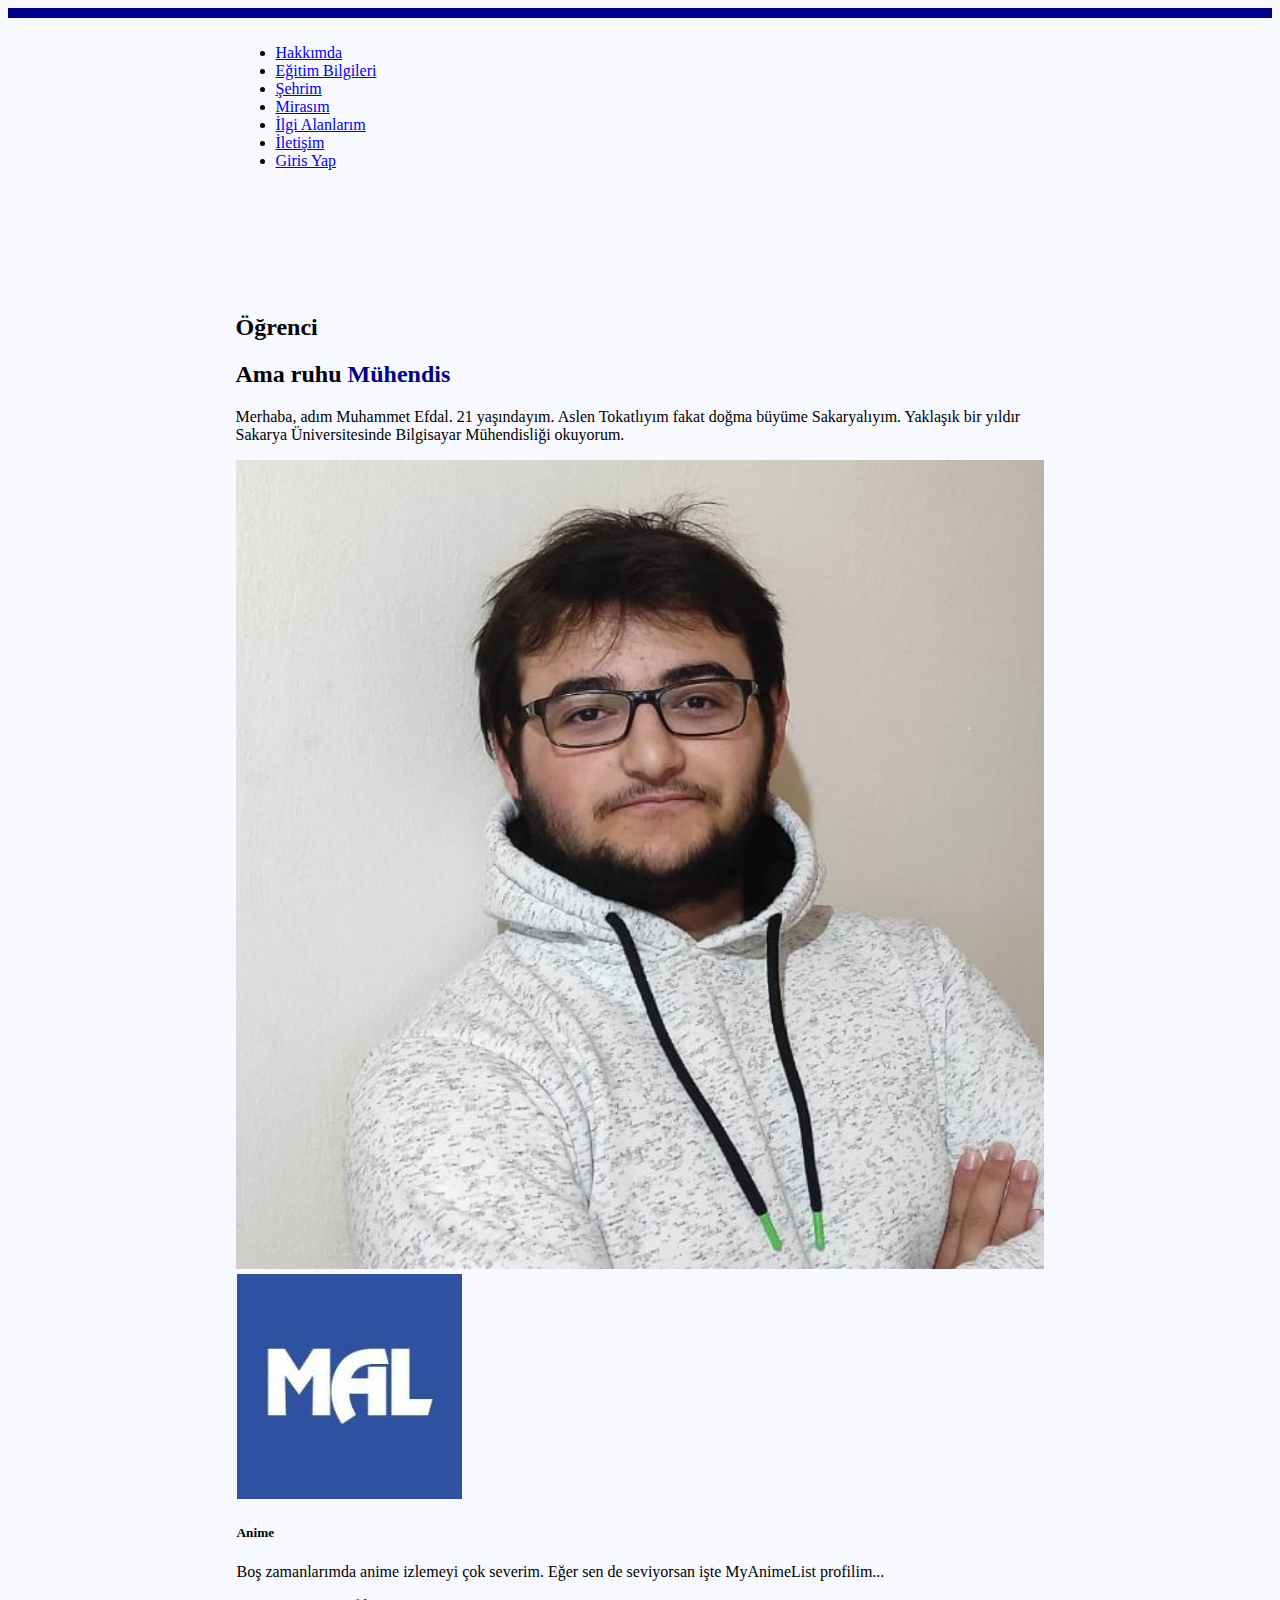
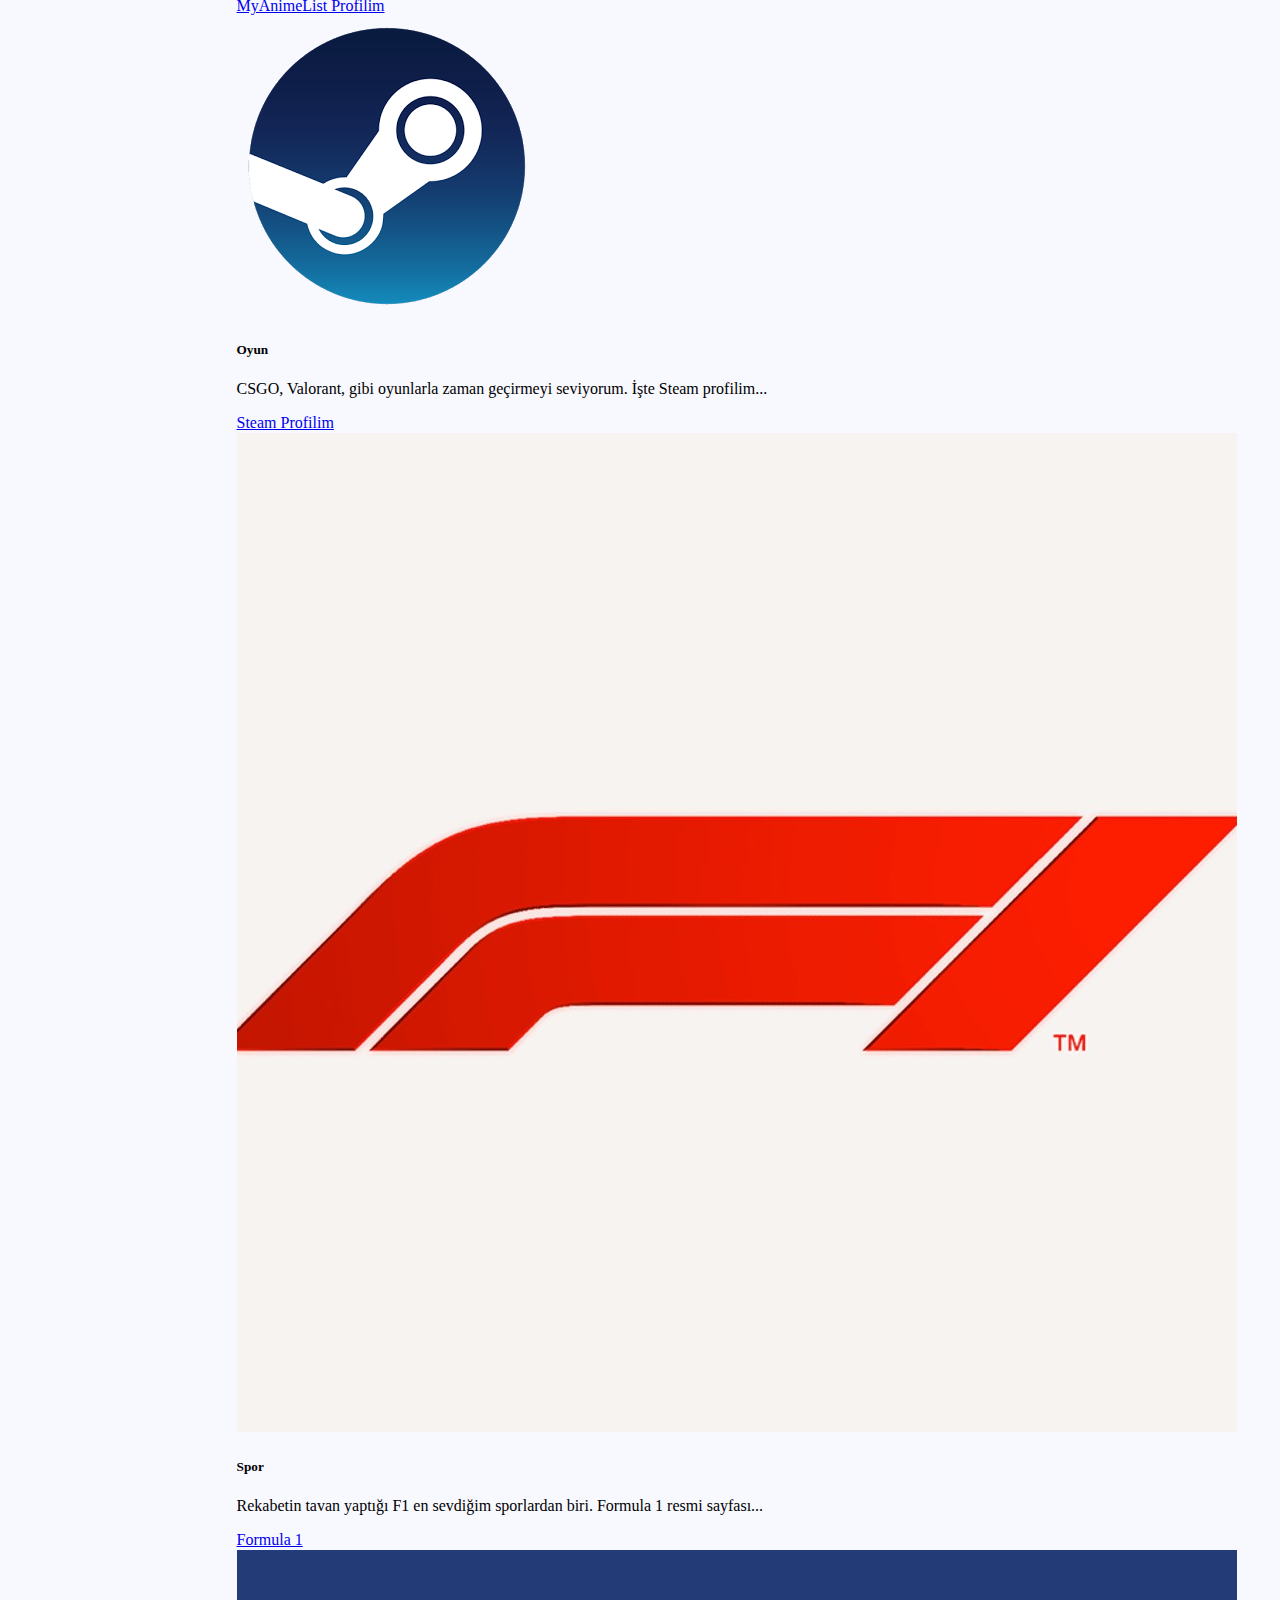
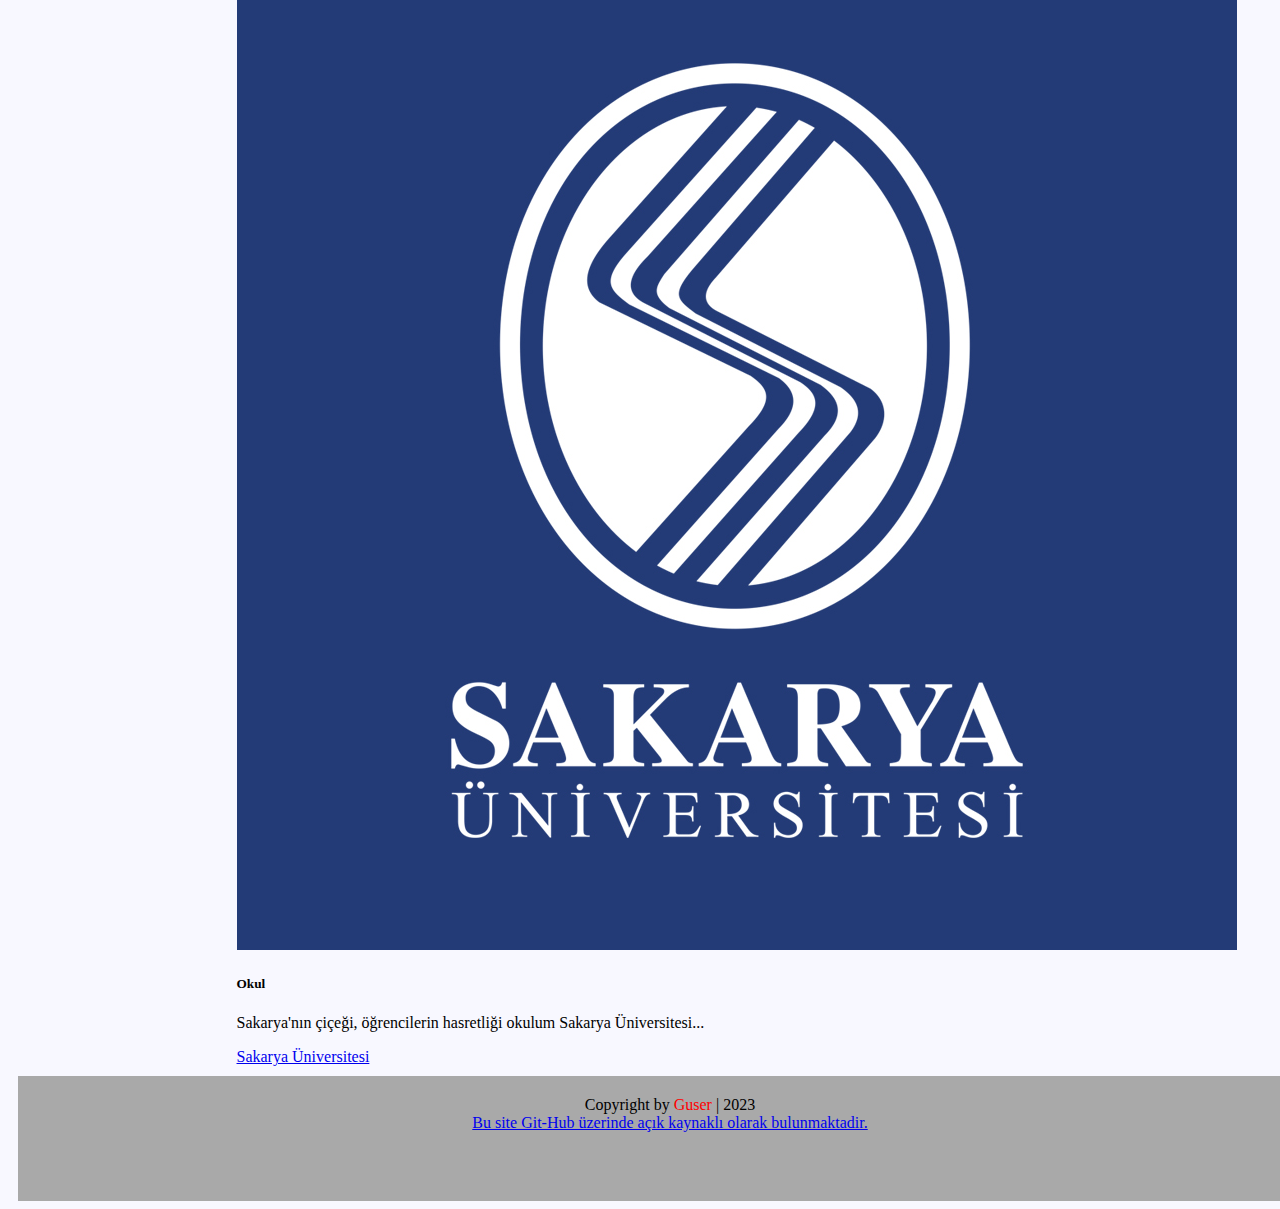
<file: index.html>
<!DOCTYPE html>
<html lang="en">

<head>
    <meta charset="UTF-8">
    <title>Muhammet Efdal ŞAHİN</title>

    <meta name="viewport" content="width=device-width, initial-scale=1, shrink-to-fit=no">

    <link href="https://cdn.jsdelivr.net/npm/bootstrap@5.0.1/dist/css/bootstrap.min.css" rel="stylesheet"
        integrity="sha384-+0n0xVW2eSR5OomGNYDnhzAbDsOXxcvSN1TPprVMTNDbiYZCxYbOOl7+AMvyTG2x" crossorigin="anonymous">

    <link rel="stylesheet" href="Stiller/index.css">



</head>

<body>


    <div id="sayfacizgi"></div>
    <div id="sayfacizgi2"></div>

    <div id="icerik">

        <div class="header">


            <ul class="nav nav-pills nav-justified">
                <li class="nav-item">
                    <a class="nav-link disabled" href="#" tabindex="-1" aria-disabled="true">Hakkımda</a>
                </li>
                <li class="nav-item">
                    <a class="nav-link" href="egitim.html"> Eğitim Bilgileri</a>
                </li>
                <li class="nav-item">
                    <a class="nav-link" href="sehrim.html">Şehrim</a>
                </li>
                <li class="nav-item">
                    <a class="nav-link" href="mirasim.html">Mirasım</a>
                </li>
                <li class="nav-item">
                    <a class="nav-link" href="ilgialani.html">İlgi Alanlarım</a>
                </li>
                <li class="nav-item">
                    <a class="nav-link" href="iletisim.html">İletişim</a>
                </li>
                <li class="nav-item">
                    <a class="nav-link" href="girisyap.php">Giris Yap</a>
                </li>


            </ul>
            <br><br><br>

        </div>
        <div class="row">


            <div class="col-md-8">
                <br><br><br>

                <p id="tanitma">
                    <h2>Öğrenci</h2>
                    <h2>Ama ruhu <font color="darkblue">Mühendis</font>
                    </h2>
                    Merhaba, adım Muhammet Efdal. 21 yaşındayım. Aslen Tokatlıyım fakat doğma büyüme Sakaryalıyım.
                    Yaklaşık bir yıldır Sakarya Üniversitesinde Bilgisayar Mühendisliği okuyorum.
                </p>
            </div>
            <div class="col-md-4">
                <img src="Images/kendim1.jpeg" id="kendiresmim">
            </div>
        </div>




        <div class="row">
            <div class="col-md-3">
                <div class="card" style="width: 100%;">
                    <img src="Images/Myanimelistlogo.jpg" class="card-img-top" alt="...">
                    <div class="card-body">
                        <h5 class="card-title">Anime</h5>
                        <p class="card-text">Boş zamanlarımda anime izlemeyi çok severim. Eğer sen de seviyorsan işte
                            MyAnimeList profilim...</p>
                        <a href="https://myanimelist.net/profile/Guserr" target="_blank"
                            class="btn btn-primary">MyAnimeList Profilim</a>
                    </div>
                </div>
            </div>

            <div class="col-md-3">
                <div class="card" style="width: 100%;">
                    <img src="Images/Steamlogo.png" class="card-img-top" alt="...">
                    <div class="card-body">
                        <h5 class="card-title">Oyun</h5>
                        <p class="card-text">CSGO, Valorant, gibi oyunlarla zaman geçirmeyi seviyorum. İşte Steam
                            profilim...</p>
                        <a href="https://steamcommunity.com/profiles/76561198450316891/" target="_blank"
                            class="btn btn-primary">Steam Profilim</a>
                    </div>
                </div>
            </div>

            <div class="col-md-3">
                <div class="card" style="width:100%;">
                    <img src="Images/f1logo.jpg" class="card-img-top" alt="...">
                    <div class="card-body">
                        <h5 class="card-title">Spor</h5>
                        <p class="card-text">Rekabetin tavan yaptığı F1 en sevdiğim sporlardan biri. Formula 1 resmi
                            sayfası...</p>
                        <a href="https://www.formula1.com/" target="_blank" class="btn btn-primary">Formula 1</a>
                    </div>
                </div>
            </div>

            <div class="col-md-3">
                <div class="card" style="width: 100%;">
                    <img src="Images/saulogo.jpg" class="card-img-top" alt="...">
                    <div class="card-body">
                        <h5 class="card-title">Okul</h5>
                        <p class="card-text">Sakarya'nın çiçeği, öğrencilerin hasretliği okulum Sakarya Üniversitesi...
                        </p>
                        <a href="https://www.sakarya.edu.tr/" target="_blank" class="btn btn-primary">Sakarya
                            Üniversitesi</a>
                    </div>
                </div>
            </div>
        </div>



    </div>

    <div id="footer">
        Copyright by <font color="red">Guser</font> | 2023 <br>
        <a href="https://github.com/efdalsahin/WebSite" target="_blank">Bu site Git-Hub üzerinde açık
            kaynaklı olarak bulunmaktadir.</a>
    </div>



    <script src="https://cdn.jsdelivr.net/npm/bootstrap@5.0.1/dist/js/bootstrap.bundle.min.js"
        integrity="sha384-gtEjrD/SeCtmISkJkNUaaKMoLD0//ElJ19smozuHV6z3Iehds+3Ulb9Bn9Plx0x4" crossorigin="anonymous">
    </script>
</body>

</html>
</file>
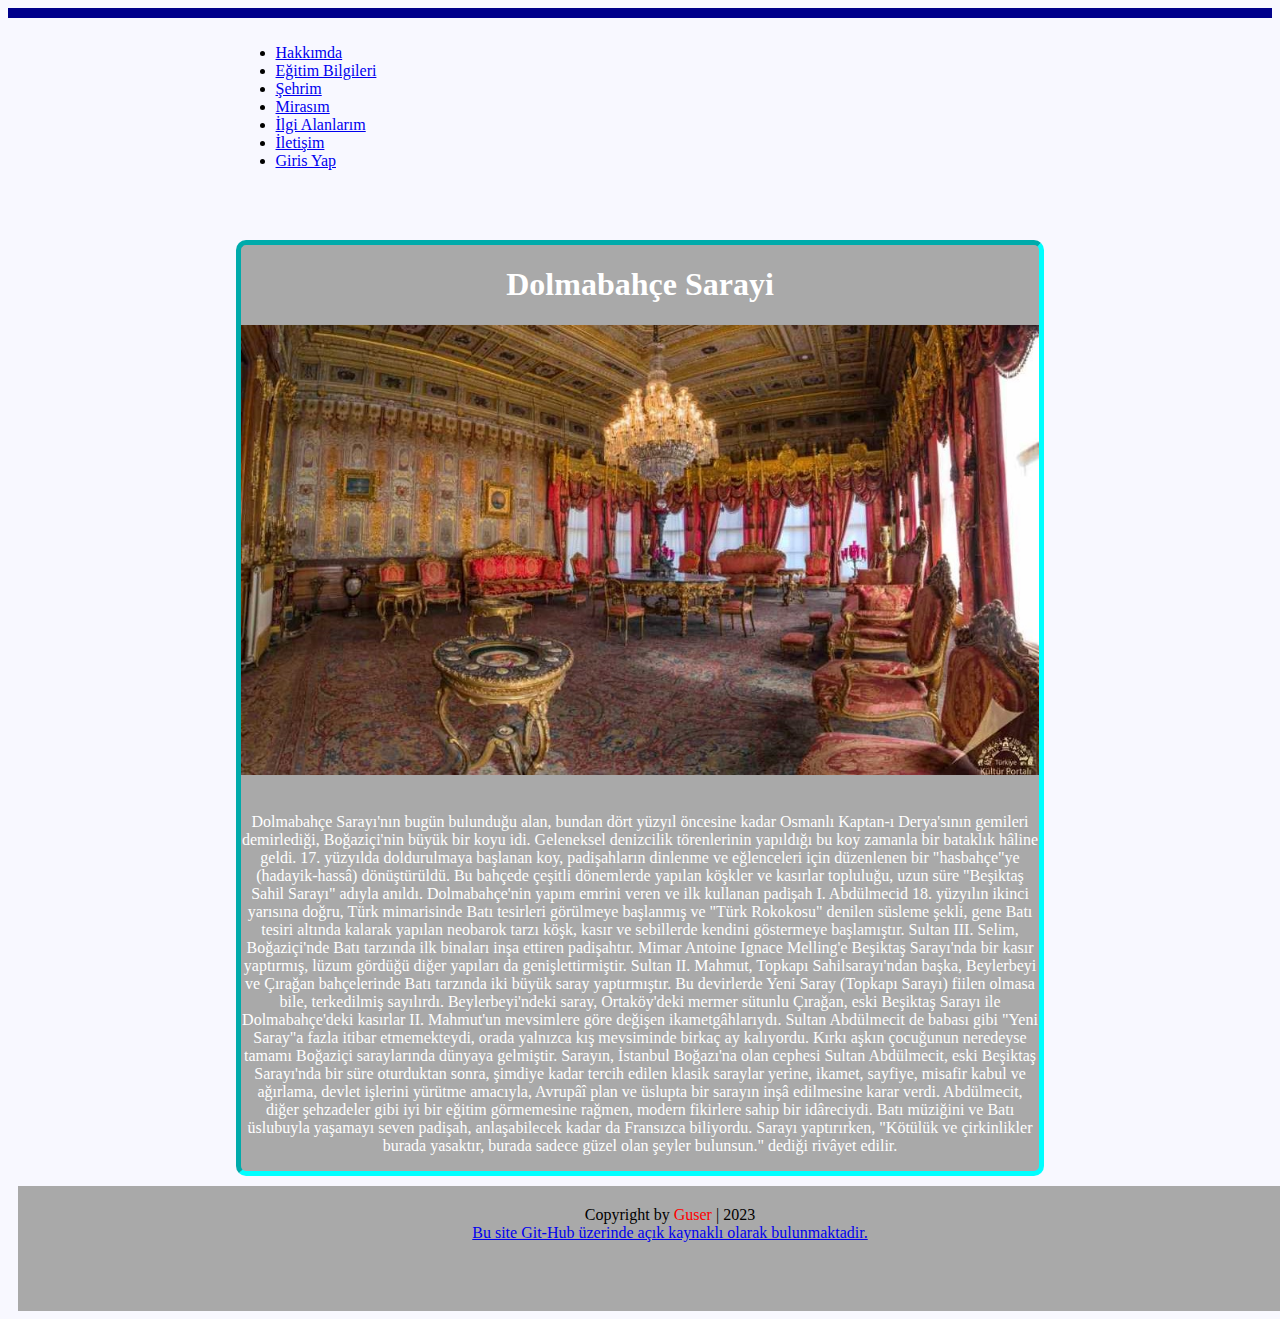
<file: dolmabahce.html>
<!DOCTYPE html>
<html lang="en">

<head>
    <meta charset="UTF-8">
    <title>Muhammet Efdal ŞAHİN | Dolmabahçe Sarayı</title>
    <meta name="viewport" content="width=device-width, initial-scale=1, shrink-to-fit=no">

    <link href="https://cdn.jsdelivr.net/npm/bootstrap@5.0.1/dist/css/bootstrap.min.css" rel="stylesheet"
        integrity="sha384-+0n0xVW2eSR5OomGNYDnhzAbDsOXxcvSN1TPprVMTNDbiYZCxYbOOl7+AMvyTG2x" crossorigin="anonymous">

    <link rel="stylesheet" href="Stiller/kizkulesi.css">
</head>

<body>
    <div id="sayfacizgi"></div>
    <div id="sayfacizgi2"></div>

    <div id="icerik">
        <div class="header">


            <ul class="nav nav-pills nav-justified">
                <li class="nav-item">
                    <a class="nav-link" href="index.html">Hakkımda</a>
                </li>
                <li class="nav-item">
                    <a class="nav-link" href="egitim.html"> Eğitim Bilgileri</a>
                </li>
                <li class="nav-item">
                    <a class="nav-link" href="sehrim.html">Şehrim</a>
                </li>
                <li class="nav-item">
                    <a class="nav-link" href="mirasim.html">Mirasım</a>
                </li>
                <li class="nav-item">
                    <a class="nav-link" href="ilgialani.html">İlgi Alanlarım</a>
                </li>
                <li class="nav-item">
                    <a class="nav-link" href="iletisim.html">İletişim</a>
                </li>
                <li class="nav-item">
                    <a class="nav-link" href="girisyap.php">Giris Yap</a>
                </li>


            </ul>
            <br><br><br>

        </div>

        <div id="kizkulesitanitma">
            <h1 style="text-align: center">Dolmabahçe Sarayi</h1>
            <img src="Images/dolmabahcesarayi.jpg" style="width: 100%" alt="">
            <br><br>

            <p>
                Dolmabahçe Sarayı'nın bugün bulunduğu alan, bundan dört yüzyıl öncesine kadar Osmanlı Kaptan-ı
                Derya'sının gemileri demirlediği, Boğaziçi'nin büyük bir koyu idi. Geleneksel denizcilik törenlerinin
                yapıldığı bu koy zamanla bir bataklık hâline geldi. 17. yüzyılda doldurulmaya başlanan koy, padişahların
                dinlenme ve eğlenceleri için düzenlenen bir "hasbahçe"ye (hadayik-hassâ) dönüştürüldü. Bu bahçede
                çeşitli dönemlerde yapılan köşkler ve kasırlar topluluğu, uzun süre "Beşiktaş Sahil Sarayı" adıyla
                anıldı.


                Dolmabahçe'nin yapım emrini veren ve ilk kullanan padişah I. Abdülmecid
                18. yüzyılın ikinci yarısına doğru, Türk mimarisinde Batı tesirleri görülmeye başlanmış ve "Türk
                Rokokosu" denilen süsleme şekli, gene Batı tesiri altında kalarak yapılan neobarok tarzı köşk, kasır ve
                sebillerde kendini göstermeye başlamıştır. Sultan III. Selim, Boğaziçi'nde Batı tarzında ilk binaları
                inşa ettiren padişahtır. Mimar Antoine Ignace Melling'e Beşiktaş Sarayı'nda bir kasır yaptırmış, lüzum
                gördüğü diğer yapıları da genişlettirmiştir. Sultan II. Mahmut, Topkapı Sahilsarayı'ndan başka,
                Beylerbeyi ve Çırağan bahçelerinde Batı tarzında iki büyük saray yaptırmıştır. Bu devirlerde Yeni Saray
                (Topkapı Sarayı) fiilen olmasa bile, terkedilmiş sayılırdı. Beylerbeyi'ndeki saray, Ortaköy'deki mermer
                sütunlu Çırağan, eski Beşiktaş Sarayı ile Dolmabahçe'deki kasırlar II. Mahmut'un mevsimlere göre değişen
                ikametgâhlarıydı. Sultan Abdülmecit de babası gibi "Yeni Saray"a fazla itibar etmemekteydi, orada
                yalnızca kış mevsiminde birkaç ay kalıyordu. Kırkı aşkın çocuğunun neredeyse tamamı Boğaziçi
                saraylarında dünyaya gelmiştir.


                Sarayın, İstanbul Boğazı'na olan cephesi
                Sultan Abdülmecit, eski Beşiktaş Sarayı'nda bir süre oturduktan sonra, şimdiye kadar tercih edilen
                klasik saraylar yerine, ikamet, sayfiye, misafir kabul ve ağırlama, devlet işlerini yürütme amacıyla,
                Avrupâî plan ve üslupta bir sarayın inşâ edilmesine karar verdi. Abdülmecit, diğer şehzadeler gibi iyi
                bir eğitim görmemesine rağmen, modern fikirlere sahip bir idâreciydi. Batı müziğini ve Batı üslubuyla
                yaşamayı seven padişah, anlaşabilecek kadar da Fransızca biliyordu. Sarayı yaptırırken, "Kötülük ve
                çirkinlikler burada yasaktır, burada sadece güzel olan şeyler bulunsun." dediği rivâyet edilir.

            </p>
        </div>

    </div>
    <div id="footer">
        Copyright by <font color="red">Guser</font> | 2023 <br>
        <a href="https://github.com/efdalsahin/WebSite" target="_blank">Bu site Git-Hub üzerinde açık
            kaynaklı olarak bulunmaktadir.</a>
    </div>

</body>

</html>
</file>
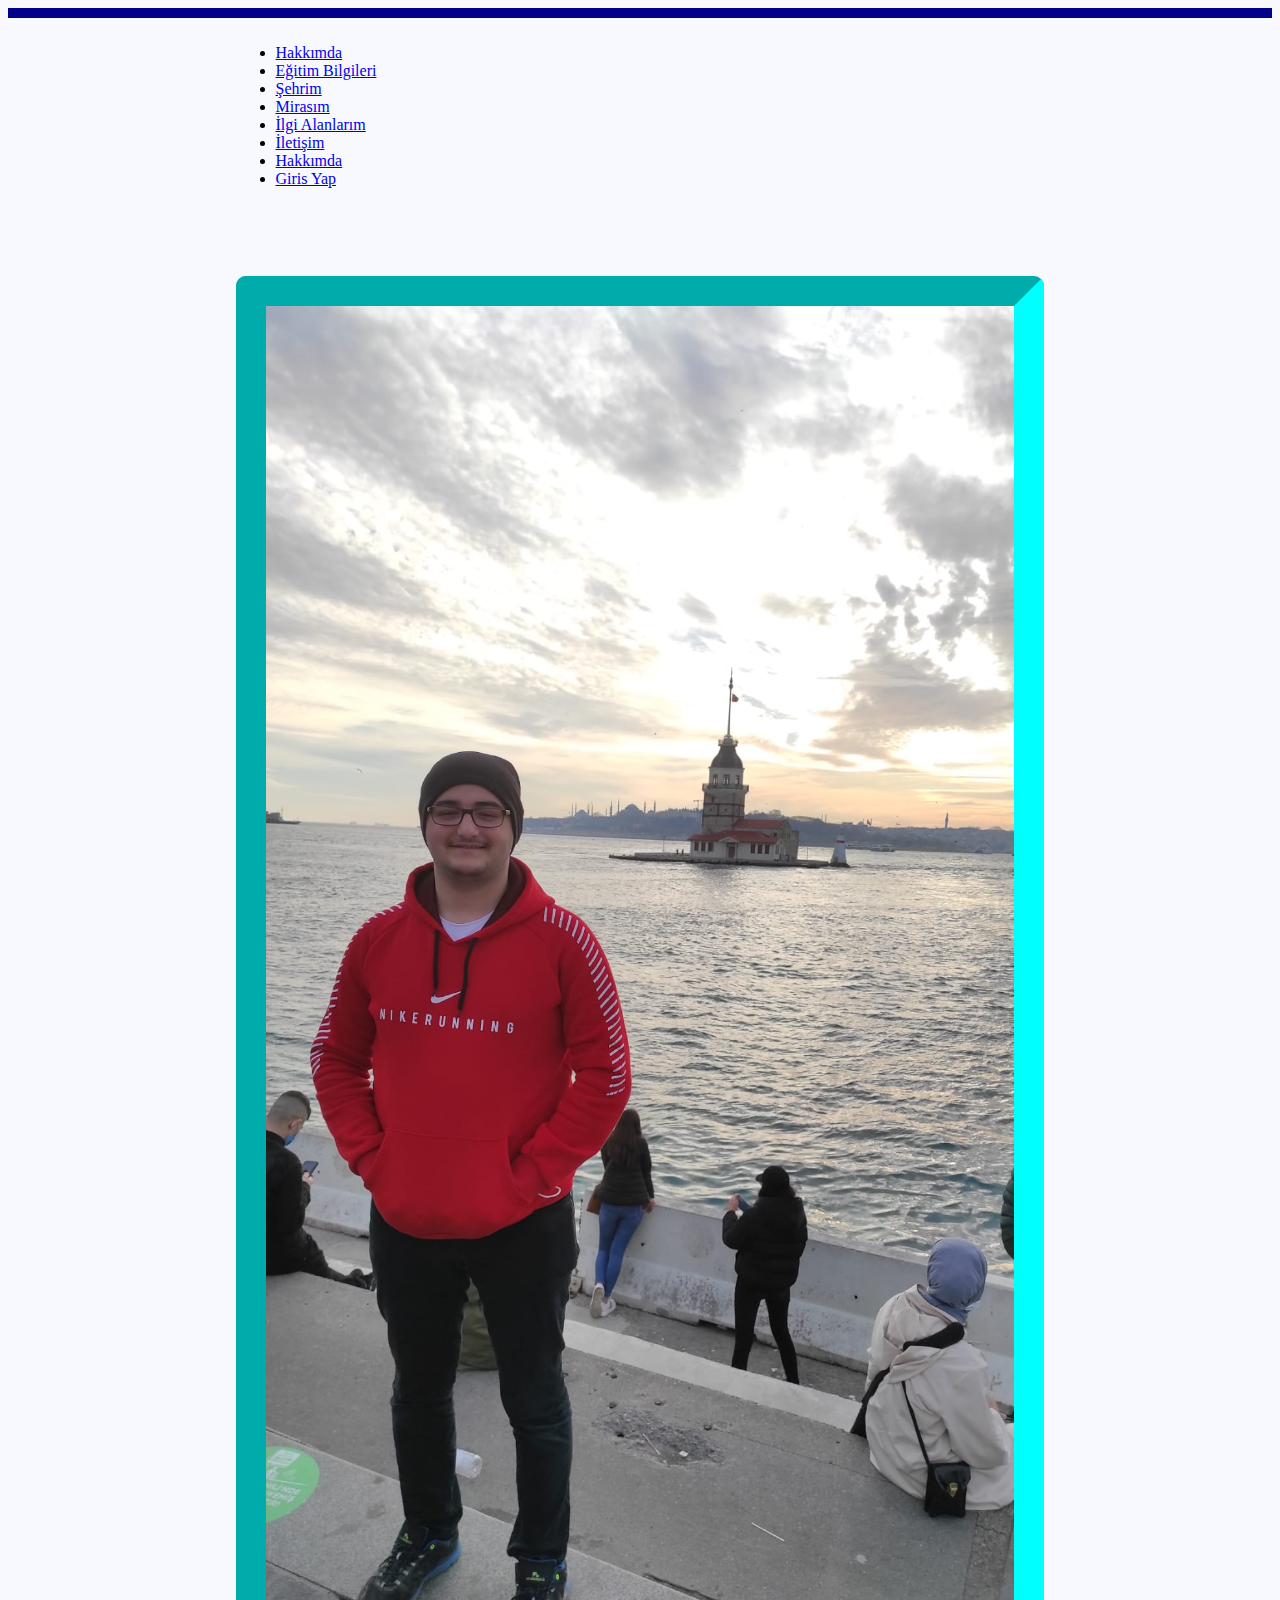
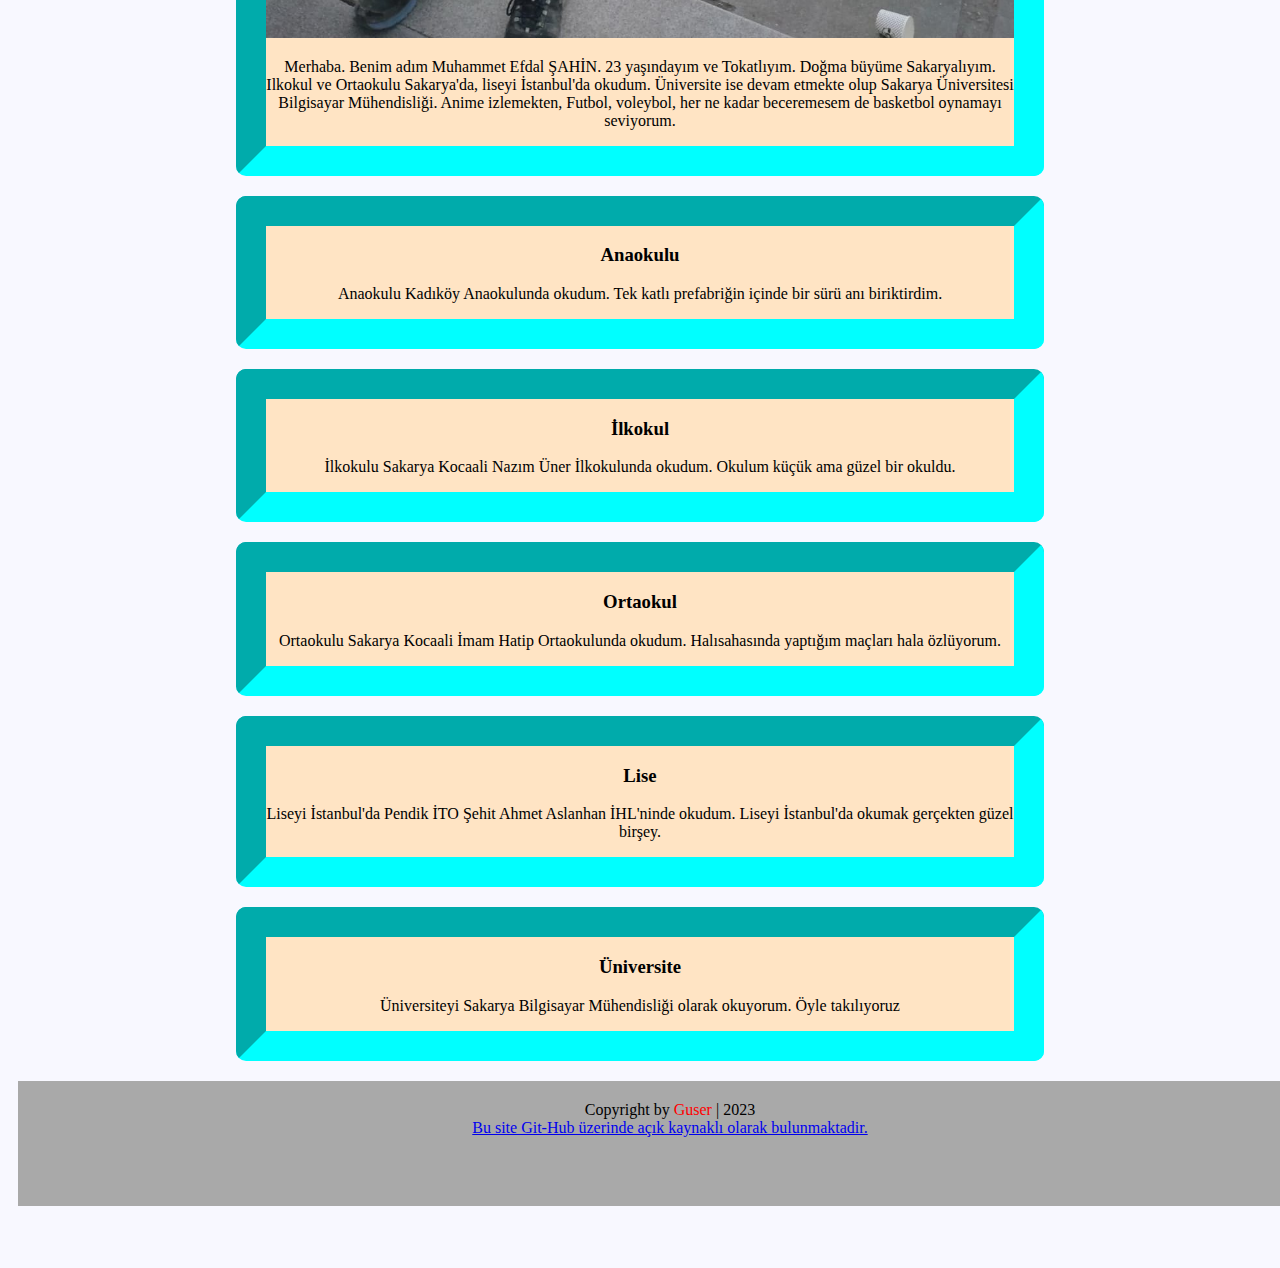
<file: egitim.html>
<!DOCTYPE html>
<html lang="en">

<head>
    <meta charset="UTF-8">
    <title>Muhammet Efdal ŞAHİN | Eğitim</title>
    <meta name="viewport" content="width=device-width, initial-scale=1, shrink-to-fit=no">

    <link href="https://cdn.jsdelivr.net/npm/bootstrap@5.0.1/dist/css/bootstrap.min.css" rel="stylesheet"
        integrity="sha384-+0n0xVW2eSR5OomGNYDnhzAbDsOXxcvSN1TPprVMTNDbiYZCxYbOOl7+AMvyTG2x" crossorigin="anonymous">

    <link rel="stylesheet" href="Stiller/egitim.css">
</head>

<body>
    <div id="sayfacizgi"></div>
    <div id="sayfacizgi2"></div>

    <div id="icerik">

        <div class="header">


            <ul class="nav nav-pills nav-justified">
                <li class="nav-item">
                    <a class="nav-link" href="index.html">Hakkımda</a>
                </li>
                <li class="nav-item">
                    <a class="nav-link disabled" href="#" tabindex="-1" aria-disabled="true"> Eğitim Bilgileri</a>
                </li>
                <li class="nav-item">
                    <a class="nav-link" href="sehrim.html">Şehrim</a>
                </li>
                <li class="nav-item">
                    <a class="nav-link" href="mirasim.html">Mirasım</a>
                </li>
                <li class="nav-item">
                    <a class="nav-link" href="ilgialani.html">İlgi Alanlarım</a>
                </li>
                <li class="nav-item">
                    <a class="nav-link" href="iletisim.html">İletişim</a>
                </li>
                <li class="nav-item">
                    <a class="nav-link" href="hakkinda.html">Hakkımda</a>
                </li>
                <li class="nav-item">
                    <a class="nav-link" href="girisyap.php">Giris Yap</a>
                </li>


            </ul>
            <br><br><br>

        </div>

        <div>

            <section class="section" id="cvtamami">
                <article><br> </article>
                <div class="row">
                    <aside class="col-md-4" id="aside">
                        <img src="Images/kendim2.jpeg" style="width: 100%" alt="">
                        <p>Merhaba. Benim adım Muhammet Efdal ŞAHİN. 23 yaşındayım ve Tokatlıyım. Doğma büyüme
                            Sakaryalıyım. Ilkokul ve Ortaokulu Sakarya'da, liseyi İstanbul'da okudum.
                            Üniversite ise devam etmekte olup Sakarya Üniversitesi Bilgisayar Mühendisliği. Anime
                            izlemekten, Futbol, voleybol, her ne kadar beceremesem de basketbol oynamayı
                            seviyorum. </p>
                    </aside>

                    <div class="col-md-8">

                        <article class="article">
                            <h3>Anaokulu</h3>
                            <p>Anaokulu Kadıköy Anaokulunda okudum. Tek katlı prefabriğin içinde bir sürü anı
                                biriktirdim.</p>


                        </article>

                        <article class="article">
                            <h3>İlkokul</h3>
                            <p>İlkokulu Sakarya Kocaali Nazım Üner İlkokulunda okudum. Okulum küçük ama güzel bir
                                okuldu.</p>


                        </article>

                        <article class="article">
                            <h3>Ortaokul</h3>
                            <p>Ortaokulu Sakarya Kocaali İmam Hatip Ortaokulunda okudum. Halısahasında yaptığım maçları
                                hala özlüyorum.</p>

                        </article>

                        <article class="article">
                            <h3>Lise</h3>
                            <p>Liseyi İstanbul'da Pendik İTO Şehit Ahmet Aslanhan İHL'ninde okudum. Liseyi İstanbul'da
                                okumak gerçekten güzel birşey.</p>

                        </article>

                        <article class="article">
                            <h3>Üniversite</h3>
                            <p>Üniversiteyi Sakarya Bilgisayar Mühendisliği olarak okuyorum. Öyle takılıyoruz</p>


                        </article>



                    </div>


                </div>

            </section>


        </div>

    </div>

    <div id="footer">
        Copyright by <font color="red">Guser</font> | 2023 <br>
        <a href="https://github.com/efdalsahin/WebSite" target="_blank">Bu site Git-Hub üzerinde açık
            kaynaklı olarak bulunmaktadir.</a>
    </div>




    <br><br><br>

</body>

</html>
</file>
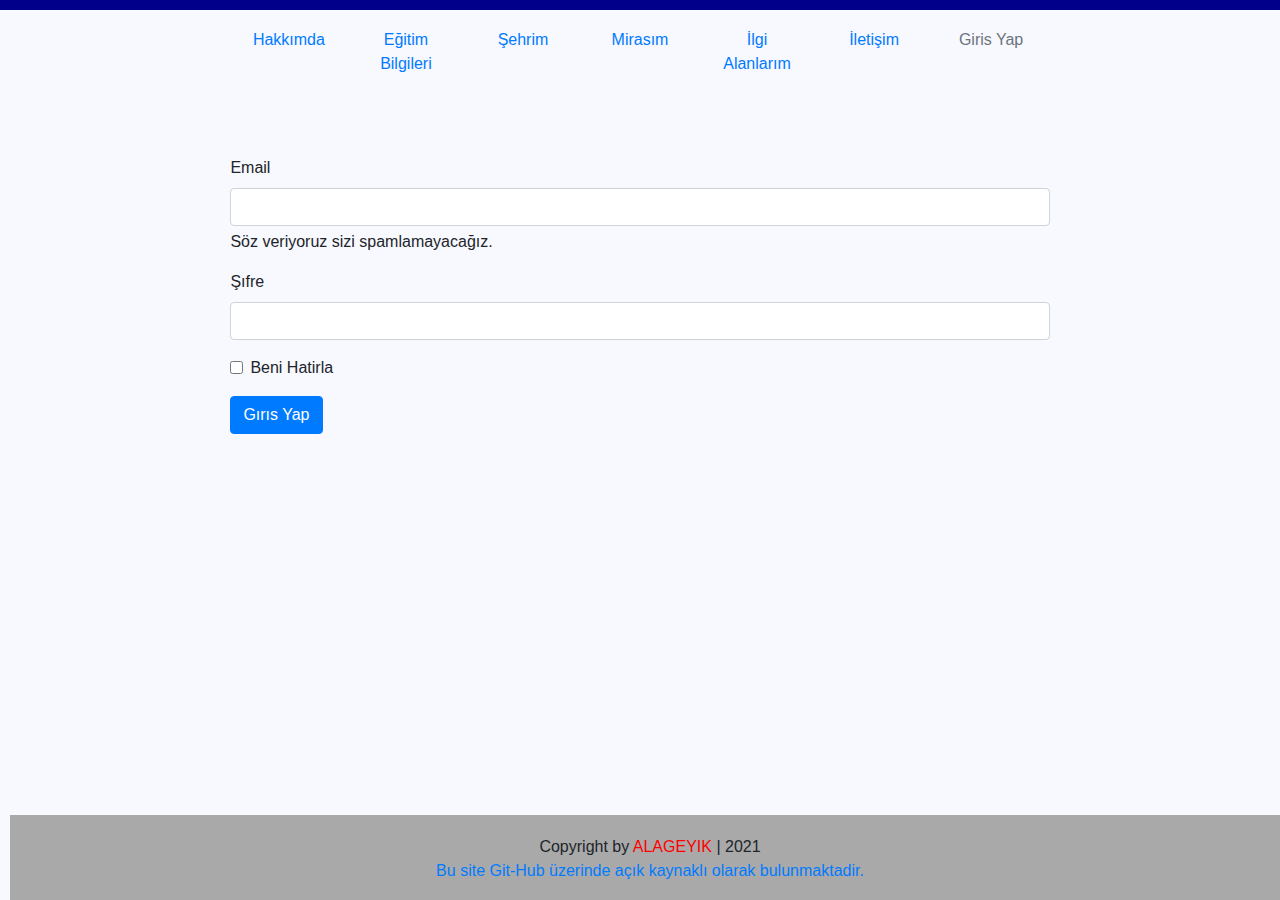
<file: girisyap.html>
<!DOCTYPE html>
<html lang="en">

<head>
    <meta charset="UTF-8">
    <meta name="viewport" content="width=device-width, initial-scale=1.0">
    <title>Muhammet Efdal ŞAHİN | Giriş</title>


    <link rel="stylesheet" href="https://stackpath.bootstrapcdn.com/bootstrap/4.4.1/css/bootstrap.min.css" integrity="sha384-Vkoo8x4CGsO3+Hhxv8T/Q5PaXtkKtu6ug5TOeNV6gBiFeWPGFN9MuhOf23Q9Ifjh" crossorigin="anonymous">


    <link rel="stylesheet" href="Stiller/girisyap.css">




</head>

<body>
   <div id="sayfacizgi"></div>
    <div id="sayfacizgi2"></div>
    <div id="icerik">
        <div class="header">


            <ul class="nav nav-pills nav-justified">
                <li class="nav-item">
                    <a class="nav-link" href="index.html">Hakkımda</a>
                </li>
                <li class="nav-item">
                    <a class="nav-link" href="egitim.html"> Eğitim Bilgileri</a>
                </li>
                <li class="nav-item">
                    <a class="nav-link" href="sehrim.html">Şehrim</a>
                </li>
                <li class="nav-item">
                    <a class="nav-link" href="mirasim.html">Mirasım</a>
                </li>
                <li class="nav-item">
                    <a class="nav-link" href="ilgialani.html">İlgi Alanlarım</a>
                </li>
                <li class="nav-item">
                    <a class="nav-link" href="iletisim.html">İletişim</a>
                </li>
                <li class="nav-item">
                    <a class="nav-link disabled" href="#" tabindex="-1" aria-disabled="true">Giris Yap</a>
                </li>


            </ul>
            <br><br><br>

        </div>

        <form>
            <div class="mb-3">
                <label for="exampleInputEmail1" class="form-label">Email </label>
                <input type="email" class="form-control" id="exampleInputEmail1" aria-describedby="emailHelp">
                <div id="emailHelp" class="form-text">Söz veriyoruz sizi spamlamayacağız.</div>
            </div>
            <div class="mb-3">
                <label for="exampleInputPassword1" class="form-label">Şıfre</label>
                <input type="password" class="form-control" id="exampleInputPassword1">
            </div>
            <div class="mb-3 form-check">
                <input type="checkbox" class="form-check-input" id="exampleCheck1">
                <label class="form-check-label" for="exampleCheck1">Beni Hatirla</label>
            </div>
            <button type="submit" class="btn btn-primary">Gırıs Yap</button>
        </form>




    </div>
    
    <div id="footer">
        Copyright by <font color="red">ALAGEYIK</font> | 2021 <br>
         <a href="https://github.com/efdalsahin/web-teknoloji-proje" target="_blank">Bu site Git-Hub üzerinde açık kaynaklı olarak bulunmaktadir.</a>
     </div>








    <script src="https://cdn.jsdelivr.net/npm/bootstrap@5.0.1/dist/js/bootstrap.bundle.min.js" integrity="sha384-gtEjrD/SeCtmISkJkNUaaKMoLD0//ElJ19smozuHV6z3Iehds+3Ulb9Bn9Plx0x4" crossorigin="anonymous"></script>
</body>

</html>
</file>
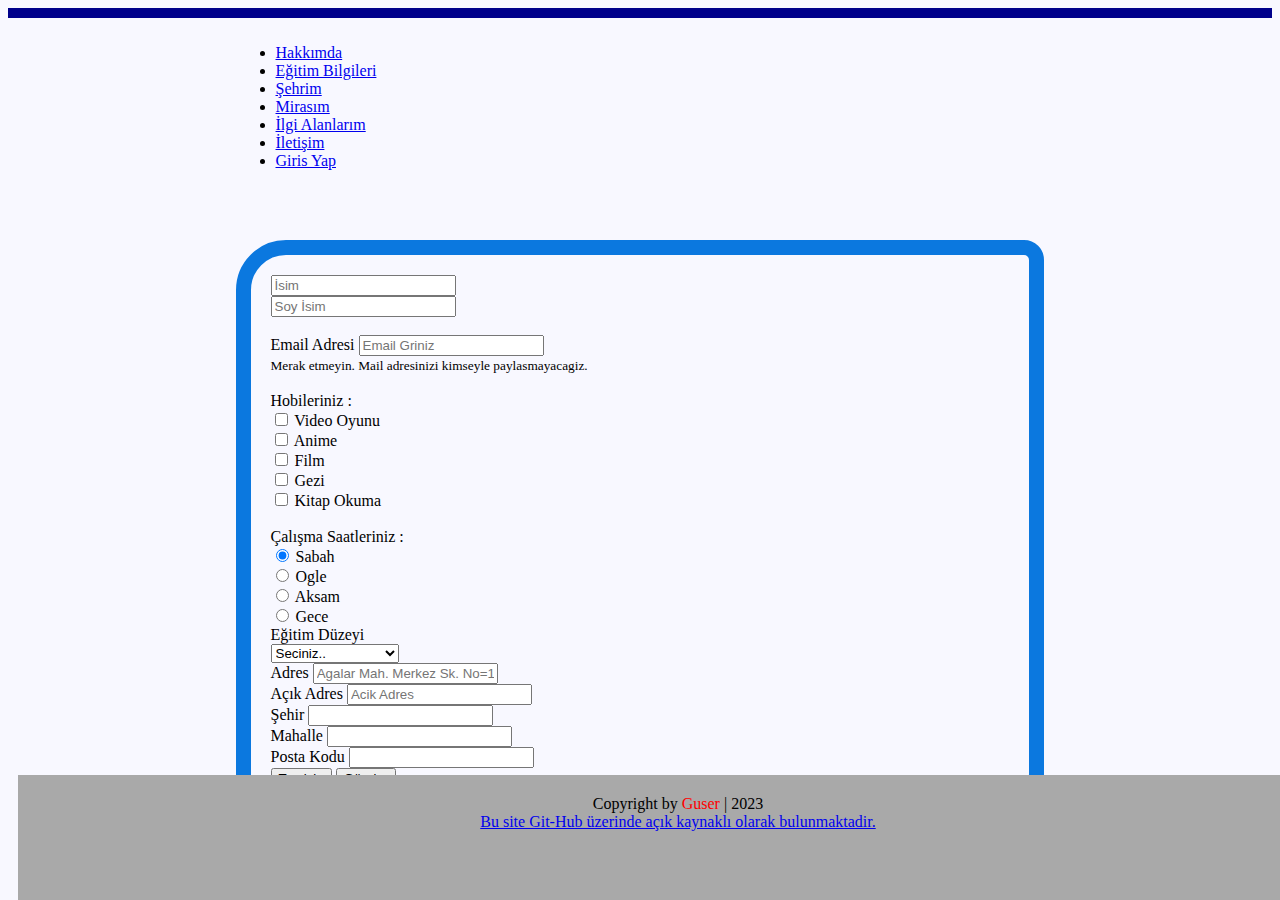
<file: iletisim.html>
<!DOCTYPE html>
<html lang="en">

<head>
    <meta charset="UTF-8">
    <title>Muhammet Efdal ŞAHİN | İletişim</title>
    <meta name="viewport" content="width=device-width, initial-scale=1, shrink-to-fit=no">

    <link href="https://cdn.jsdelivr.net/npm/bootstrap@5.0.1/dist/css/bootstrap.min.css" rel="stylesheet"
        integrity="sha384-+0n0xVW2eSR5OomGNYDnhzAbDsOXxcvSN1TPprVMTNDbiYZCxYbOOl7+AMvyTG2x" crossorigin="anonymous">

    <link rel="stylesheet" href="Stiller/iletisim.css">
</head>

<body>
    <div id="sayfacizgi"></div>
    <div id="sayfacizgi2"></div>

    <div id="icerik">

        <div class="header">


            <ul class="nav nav-pills nav-justified">
                <li class="nav-item">
                    <a class="nav-link" href="index.html">Hakkımda</a>
                </li>
                <li class="nav-item">
                    <a class="nav-link" href="egitim.html"> Eğitim Bilgileri</a>
                </li>
                <li class="nav-item">
                    <a class="nav-link" href="sehrim.html">Şehrim</a>
                </li>
                <li class="nav-item">
                    <a class="nav-link" href="mirasim.html">Mirasım</a>
                </li>
                <li class="nav-item">
                    <a class="nav-link" href="ilgialani.html">İlgi Alanlarım</a>
                </li>
                <li class="nav-item">
                    <a class="nav-link disabled" href="#" tabindex="-1" aria-disabled="true">İletişim</a>
                </li>
                <li class="nav-item">
                    <a class="nav-link" href="girisyap.php">Giris Yap</a>
                </li>


            </ul>
            <br><br><br>

        </div>

        <div class="box">



            <form action="info.php" method="GET" id="form" novalidate>
                <div class="row">
                    <div class="row">
                        <div class="col-md-6">
                            <input type="text" id="isim" name="isim" class="form-control" placeholder="İsim">
                        </div>
                        <div class="col-md-6">
                            <input type="text" id="soyisim" name="soyisim" class="form-control" placeholder="Soy İsim">
                        </div>
                    </div><br>

                    <div class="row ">
                        <div class="col-md-6">
                            <label for="email">Email Adresi</label>
                            <input type="email" class="form-control" name="mail" id="email" aria-describedby="emailHelp"
                                placeholder="Email Griniz">

                        </div>

                        <div class="col-md-6">
                            <small id="emailHelp" class="form-text text-muted">Merak etmeyin. Mail adresinizi kimseyle
                                paylasmayacagiz.</small>
                        </div>
                    </div><br>


                    <div class="col-md-4 ">

                        Hobileriniz : <br>

                        <input class="form-check-input" type="checkbox" name="hobi[]" value="Video Oyunu" class="hobi"
                            id="voyun">
                        <label class="form-check-label" for="defaultCheck1">
                            Video Oyunu
                        </label><br>
                        <input class="form-check-input" type="checkbox" name="hobi[]" value="Anime" class="hobi"
                            id="anime">
                        <label class="form-check-label" for="defaultCheck1">
                            Anime
                        </label><br>
                        <input class="form-check-input" type="checkbox" name="hobi[]" value="Film" class="hobi"
                            id="film">
                        <label class="form-check-label" for="defaultCheck1">
                            Film
                        </label><br>
                        <input class="form-check-input" type="checkbox" name="hobi[]" value="Gezi" class="hobi"
                            id="gezi">
                        <label class="form-check-label" for="defaultCheck1">
                            Gezi
                        </label><br>
                        <input class="form-check-input" type="checkbox" name="hobi[]" value="Kitap Okuma" class="hobi"
                            id="kitapok">
                        <label class="form-check-label" for="defaultCheck1">
                            Kitap Okuma
                        </label><br>
                    </div><br>

                    <div class="col-md-4">
                        Çalışma Saatleriniz : <br>

                        <input class="form-check-input" type="radio" name="calismasaat" id="sabah" value="Sabah"
                            checked>
                        <label for="sabah">
                            Sabah
                        </label><br>


                        <input class="form-check-input" type="radio" name="calismasaat" id="ogle" value="Ogle">
                        <label for="ogle">
                            Ogle
                        </label><br>


                        <input class="form-check-input" type="radio" name="calismasaat" id="aksam" value="Aksam">
                        <label for="aksam">
                            Aksam
                        </label><br>


                        <input class="form-check-input" type="radio" name="calismasaat" id="gece" value="Gece">
                        <label for="gece">
                            Gece
                        </label><br>





                    </div>

                    <div class="col-md-4 ">
                        <label class="my-1 mr-2" for="egitimduzey">Eğitim Düzeyi</label><br>
                        <select class="custom-select my-1 mr-sm-2" id="egitimduzey" name="egitimduzey">
                            <option value="Seciniz" selected>Seciniz..</option>
                            <option value="Ortaokul">Ortaokul</option>
                            <option value="Lise">Lise</option>
                            <option value="Üniversite veya üstü">Üniversite ve üstü</option>
                        </select>

                    </div>


                    <div class="col-md-12">
                        <label for="adres1">Adres</label>
                        <input type="text" class="form-control" id="adres1" name="adres1"
                            placeholder="Agalar Mah. Merkez Sk. No=1">
                    </div>
                    <div class="col-md-12">
                        <label for="adres2">Açık Adres</label>
                        <input type="text" class="form-control" id="adres2" placeholder="Acik Adres">
                    </div>
                    <div class="row">
                        <div class="col-md-6">
                            <label for="sehir">Şehir</label>
                            <input type="text" class="form-control" id="sehir">
                        </div>
                        <div class="col-md-4">
                            <label for="mahalle">Mahalle</label>
                            <input type="text" class="form-control" id="mahalle">
                        </div>
                        <div class="col-md-2">
                            <label for="postakodu">Posta Kodu</label>
                            <input type="text" class="form-control" id="postakodu">
                        </div>
                    </div>



                    <div class="">
                        <input class="btn btn-primary" value="Temizle" type="reset">
                        <button type="submit" class="btn btn-primary">Gönder</button>
                    </div>



                </div>
            </form>



        </div>

        <div id="myModal" class="modal">

            <!-- Modal content -->
            <div class="modal-content">
                <div>
                    <span class="close">&times;</span>
                </div>
                <div>
                    <p id="uyari">başlangıç</p>
                </div>
            </div>

        </div>







    </div>

    <div id="footer">
        Copyright by <font color="red">Guser</font> | 2023 <br>
        <a href="https://github.com/efdalsahin/WebSite" target="_blank">Bu site Git-Hub üzerinde açık
            kaynaklı olarak bulunmaktadir.</a>
    </div>

    <script src="iletisim.js"></script>



    <script src="https://cdn.jsdelivr.net/npm/bootstrap@5.0.1/dist/js/bootstrap.bundle.min.js"
        integrity="sha384-gtEjrD/SeCtmISkJkNUaaKMoLD0//ElJ19smozuHV6z3Iehds+3Ulb9Bn9Plx0x4" crossorigin="anonymous">
    </script>
</body>

</html>
</file>
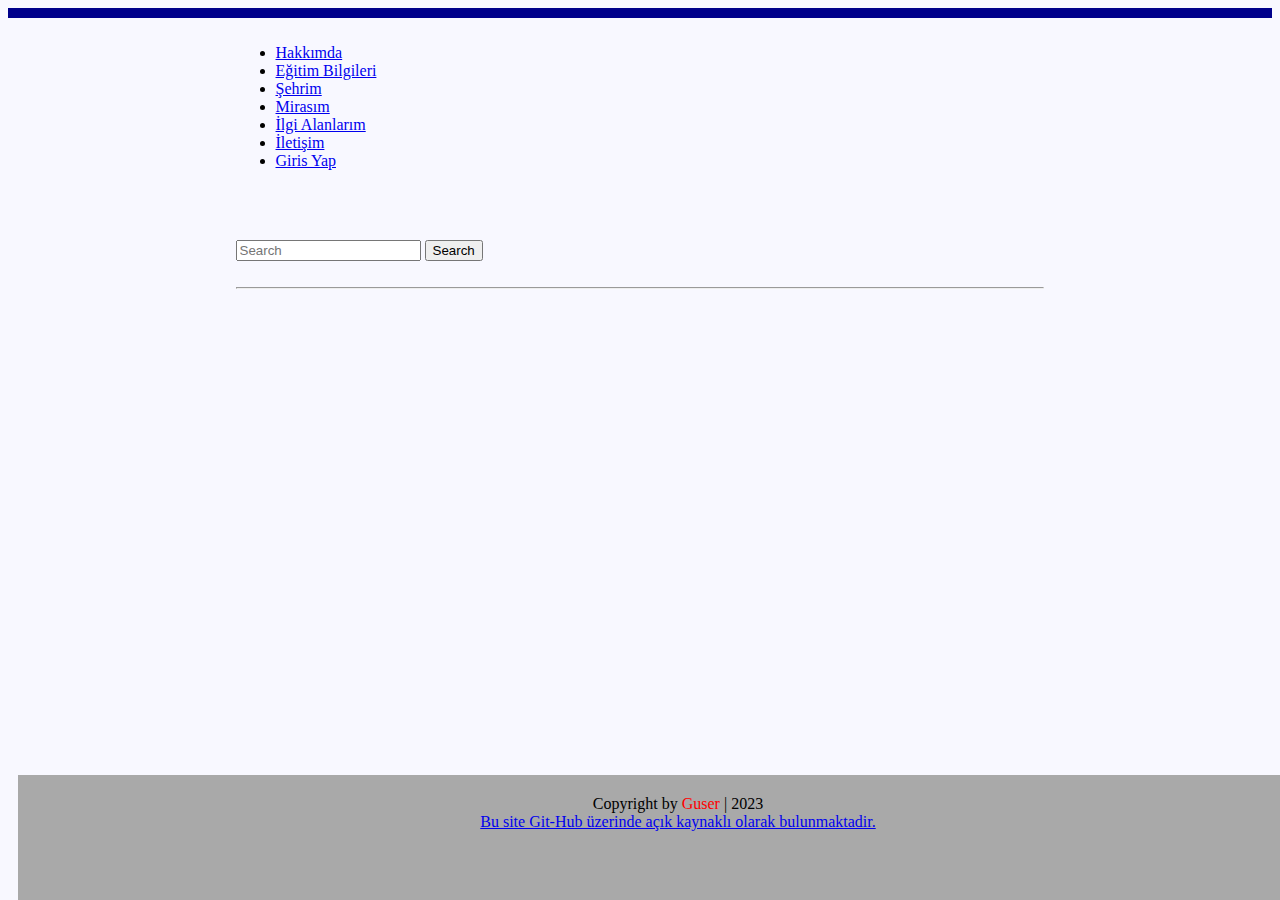
<file: ilgialani.html>
<!DOCTYPE html>
<html lang="en">

<head>
    <meta charset="UTF-8">
    <title>Muhammet Efdal ŞAHİN | İlgi Alanı</title>
    <meta name="viewport" content="width=device-width, initial-scale=1, shrink-to-fit=no">

    <link href="https://cdn.jsdelivr.net/npm/bootstrap@5.0.1/dist/css/bootstrap.min.css" rel="stylesheet"
        integrity="sha384-+0n0xVW2eSR5OomGNYDnhzAbDsOXxcvSN1TPprVMTNDbiYZCxYbOOl7+AMvyTG2x" crossorigin="anonymous">

    <link rel="stylesheet" href="Stiller/ilgialani.css">
</head>

<body>
    <div id="sayfacizgi"></div>
    <div id="sayfacizgi2"></div>

    <div id="icerik">

        <div class="header">


            <ul class="nav nav-pills nav-justified">
                <li class="nav-item">
                    <a class="nav-link" href="index.html">Hakkımda</a>
                </li>
                <li class="nav-item">
                    <a class="nav-link" href="egitim.html"> Eğitim Bilgileri</a>
                </li>
                <li class="nav-item">
                    <a class="nav-link" href="sehrim.html">Şehrim</a>
                </li>
                <li class="nav-item">
                    <a class="nav-link" href="mirasim.html">Mirasım</a>
                </li>
                <li class="nav-item">
                    <a class="nav-link disabled" href="#" tabindex="-1" aria-disabled="true">İlgi Alanlarım</a>
                </li>
                <li class="nav-item">
                    <a class="nav-link" href="iletisim.html">İletişim</a>
                </li>
                <li class="nav-item">
                    <a class="nav-link" href="girisyap.php">Giris Yap</a>
                </li>


            </ul>
            <br><br><br>

        </div>



        <input id="form" class="form-control mr-sm-2" type="search" placeholder="Search" aria-label="Search">
        <button class="btn btn-outline-success my-2 my-sm-0" id="myBtn" onclick="search()">Search</button>
        <br><br>
        <hr>

        <div>
            <div class="row" id="container">
                <div class="col-md-4 col-sm-12" id="animefoto" style="text-align: center;"></div>
                <div class="col-md-8 col-sm-12" id="animeaciklama">
                    <div id="animeadi"></div>
                    <div id="animebolum"></div>
                    <div id="animescore"></div>
                    <div id="animeder"></div>
                    <div id="animebas"></div>
                    <div id="animebit"></div>
                    <div id="animeaciklama"></div>
                </div>
            </div>


        </div>
        <div id="myModal" class="modal">

            <!-- Modal content -->
            <div class="modal-content">
                <div>
                    <span class="close">&times;</span>
                </div>
                <div>
                    <p>Giridiğiniz anime bulunmamaktadır.</p>
                </div>
            </div>

        </div>

        <div class="row" id="listeler"></div>



    </div>


    <div id="footer">
        Copyright by <font color="red">Guser</font> | 2023 <br>
        <a href="https://github.com/efdalsahin/WebSite" target="_blank">Bu site Git-Hub üzerinde açık
            kaynaklı olarak bulunmaktadir.</a>
    </div>

    <script src="ilgialani.js"></script>




</body>

</html>
</file>
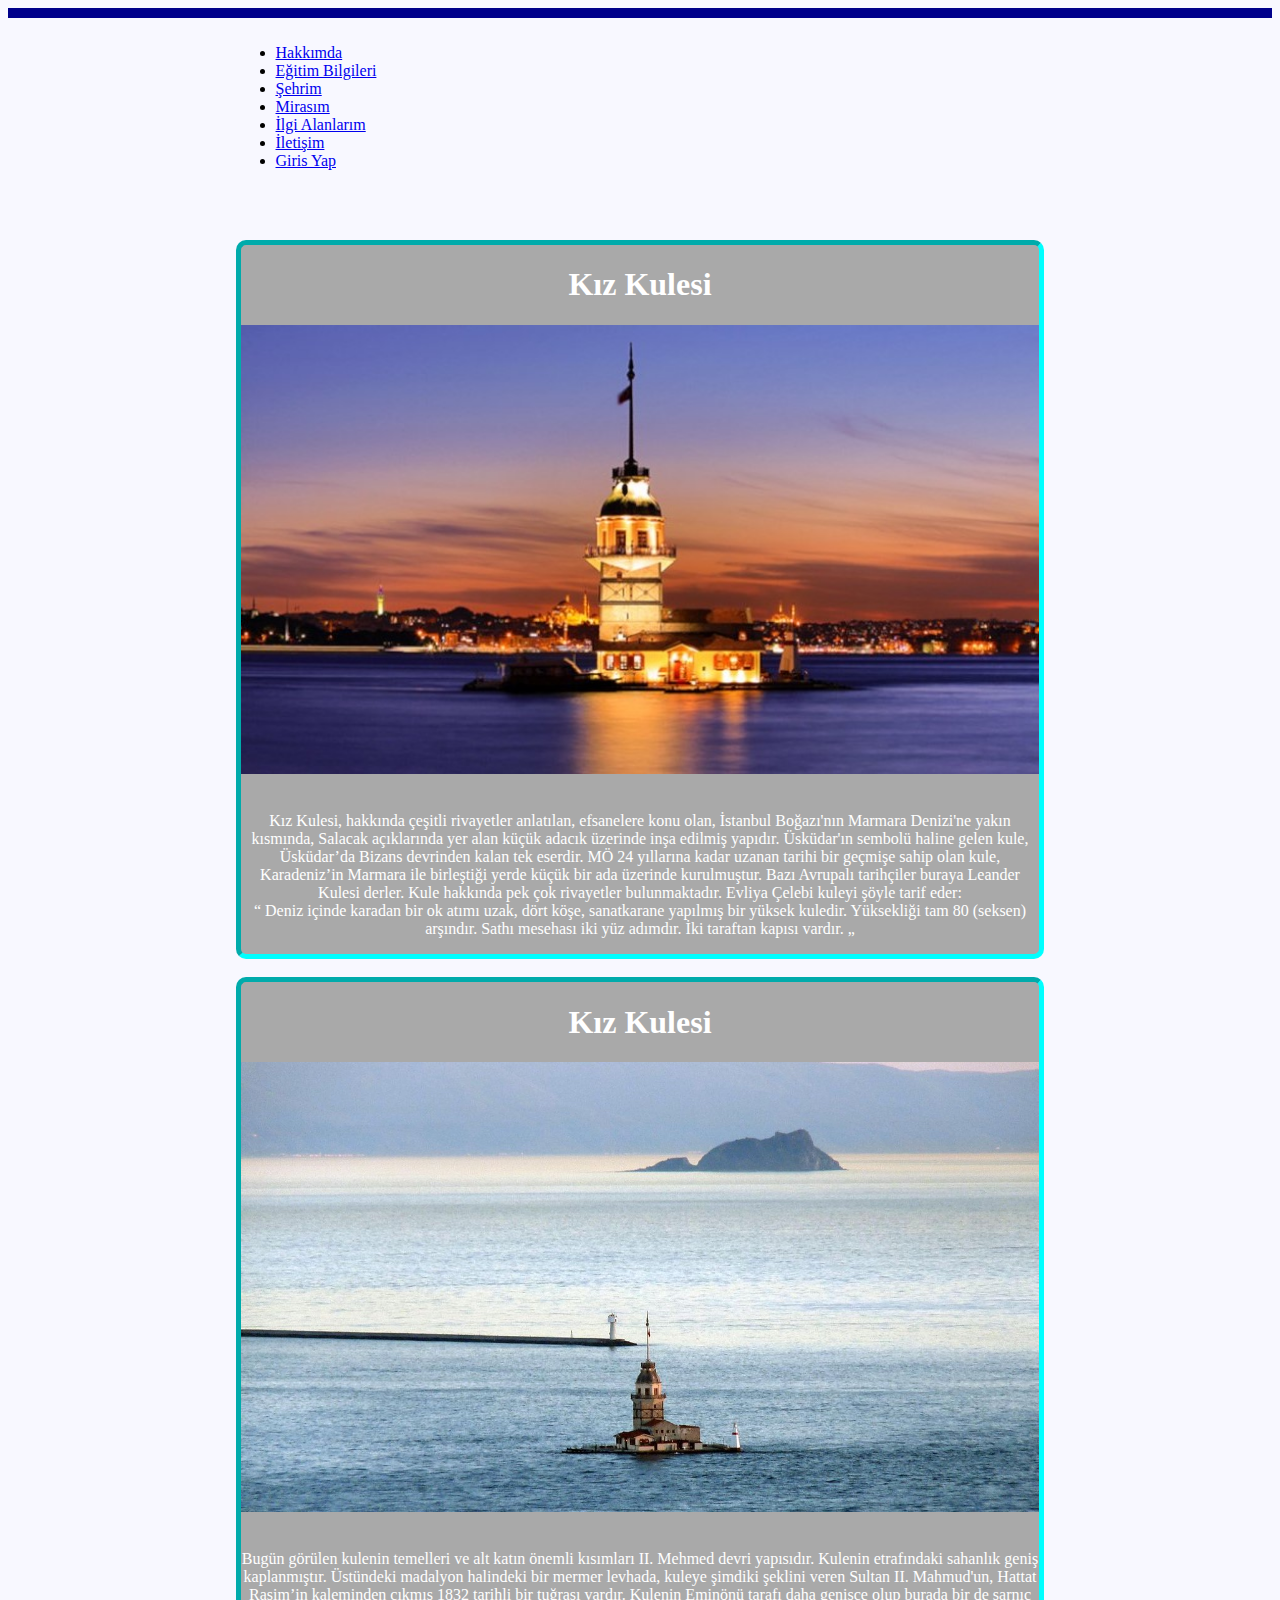
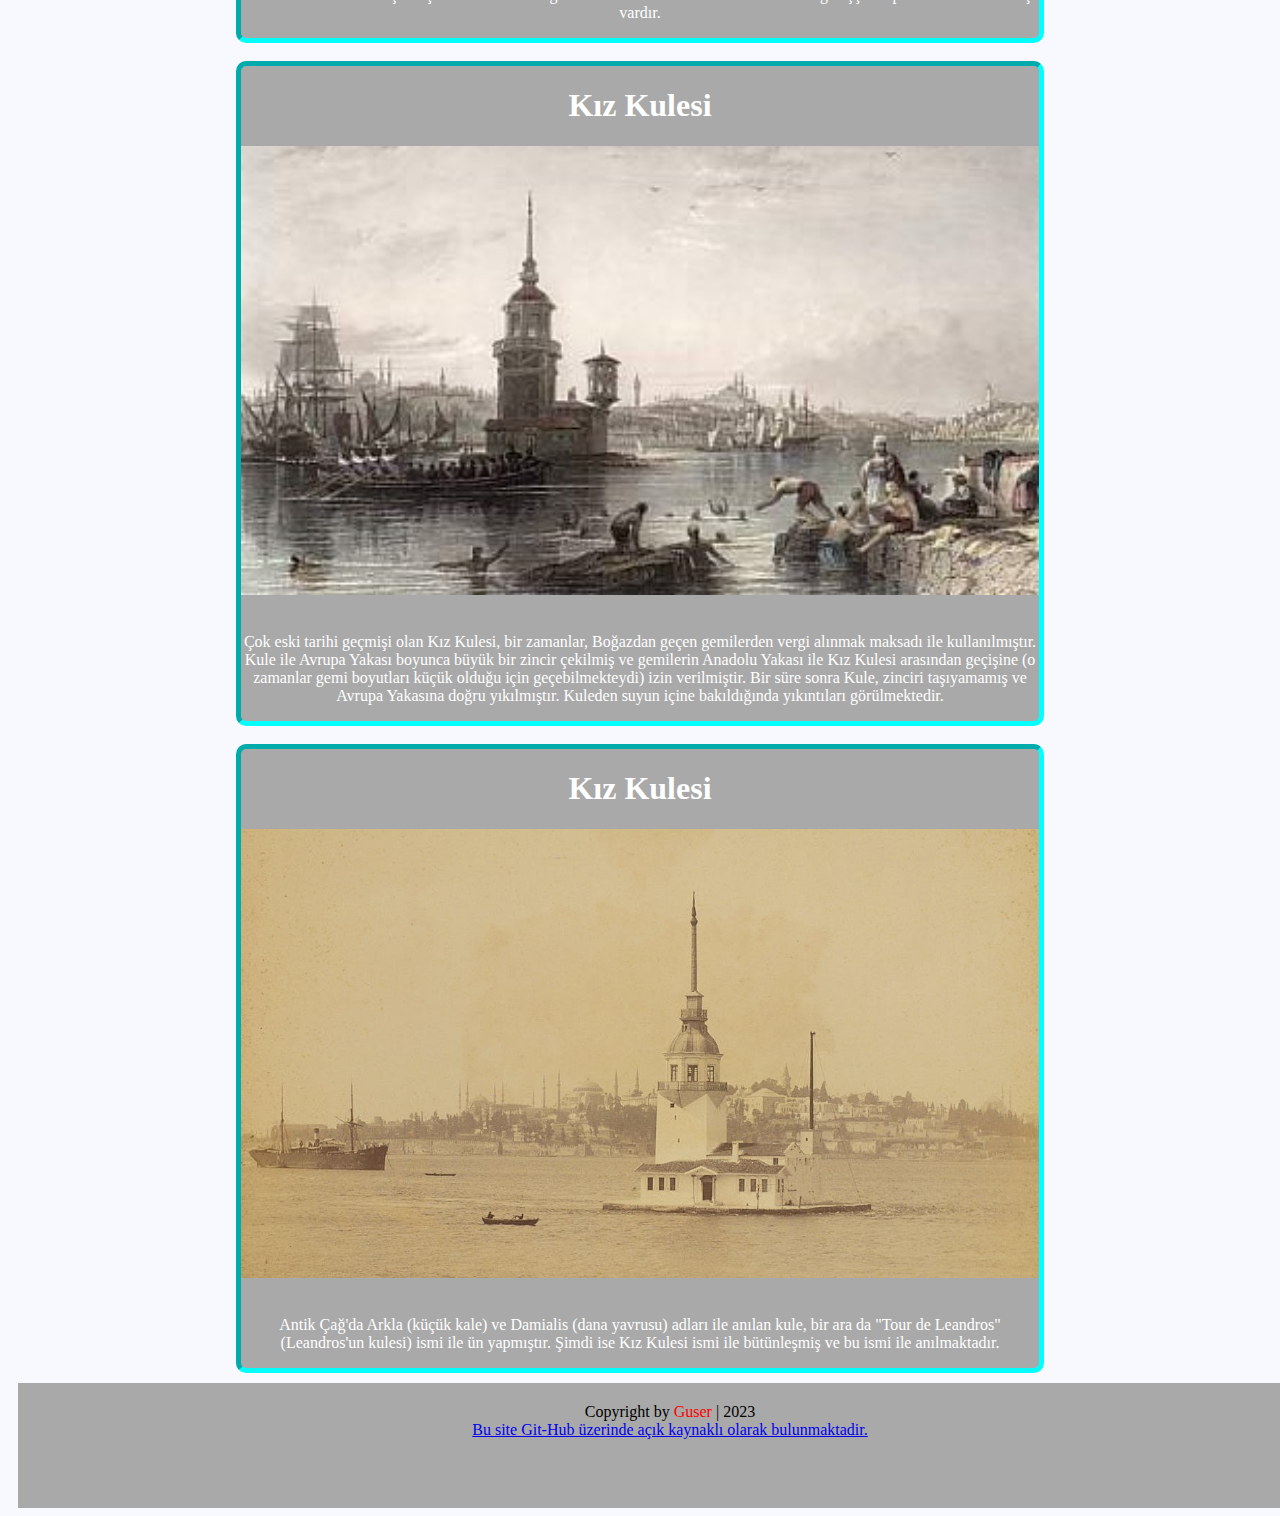
<file: kizkulesi.html>
<!DOCTYPE html>
<html lang="en">

<head>
    <meta charset="UTF-8">
    <title>Muhammet Efdal ŞAHİN | Kız Kulesi</title>
    <meta name="viewport" content="width=device-width, initial-scale=1, shrink-to-fit=no">

    <link href="https://cdn.jsdelivr.net/npm/bootstrap@5.0.1/dist/css/bootstrap.min.css" rel="stylesheet"
        integrity="sha384-+0n0xVW2eSR5OomGNYDnhzAbDsOXxcvSN1TPprVMTNDbiYZCxYbOOl7+AMvyTG2x" crossorigin="anonymous">

    <link rel="stylesheet" href="Stiller/kizkulesi.css">
</head>

<body>
    <div id="sayfacizgi"></div>
    <div id="sayfacizgi2"></div>

    <div id="icerik">
        <div class="header">


            <ul class="nav nav-pills nav-justified">
                <li class="nav-item">
                    <a class="nav-link" href="index.html">Hakkımda</a>
                </li>
                <li class="nav-item">
                    <a class="nav-link" href="egitim.html"> Eğitim Bilgileri</a>
                </li>
                <li class="nav-item">
                    <a class="nav-link" href="sehrim.html">Şehrim</a>
                </li>
                <li class="nav-item">
                    <a class="nav-link" href="mirasim.html">Mirasım</a>
                </li>
                <li class="nav-item">
                    <a class="nav-link" href="ilgialani.html">İlgi Alanlarım</a>
                </li>
                <li class="nav-item">
                    <a class="nav-link" href="iletisim.html">İletişim</a>
                </li>
                <li class="nav-item">
                    <a class="nav-link" href="girisyap.php">Giris Yap</a>
                </li>


            </ul>
            <br><br><br>

        </div>

        <div id="kizkulesitanitma">
            <h1 style="text-align: center">Kız Kulesi</h1>
            <img src="Images/kizkulesi.jpg" style="width: 100%" alt="">
            <br><br>

            <p>
                Kız Kulesi, hakkında çeşitli rivayetler anlatılan, efsanelere konu olan, İstanbul Boğazı'nın Marmara
                Denizi'ne yakın kısmında, Salacak açıklarında yer alan küçük adacık üzerinde inşa edilmiş yapıdır.

                Üsküdar'ın sembolü haline gelen kule, Üsküdar’da Bizans devrinden kalan tek eserdir. MÖ 24 yıllarına
                kadar uzanan tarihi bir geçmişe sahip olan kule, Karadeniz’in Marmara ile birleştiği yerde küçük bir ada
                üzerinde kurulmuştur. Bazı Avrupalı tarihçiler buraya Leander Kulesi derler. Kule hakkında pek çok
                rivayetler bulunmaktadır. Evliya Çelebi kuleyi şöyle tarif eder: <br>

                “ Deniz içinde karadan bir ok atımı uzak, dört köşe, sanatkarane yapılmış bir yüksek kuledir. Yüksekliği
                tam 80 (seksen) arşındır. Sathı mesehası iki yüz adımdır. İki taraftan kapısı vardır. „

            </p>
        </div>
        <br>
        <div id="kizkulesitanitma">
            <h1 style="text-align: center">Kız Kulesi</h1>
            <img src="Images/kizkulesiack1.jpg" style="width: 100%" alt="">
            <br><br>

            <p>
                Bugün görülen kulenin temelleri ve alt katın önemli kısımları II. Mehmed devri yapısıdır. Kulenin
                etrafındaki sahanlık geniş kaplanmıştır. Üstündeki madalyon halindeki bir mermer levhada, kuleye şimdiki
                şeklini veren Sultan II. Mahmud'un, Hattat Rasim’in kaleminden çıkmış 1832 tarihli bir tuğrası vardır.
                Kulenin Eminönü tarafı daha genişçe olup burada bir de sarnıç vardır.
            </p>
        </div>
        <br>
        <div id="kizkulesitanitma">
            <h1 style="text-align: center">Kız Kulesi</h1>
            <img src="Images/kizkulesiack2.jpg" style="width: 100%" alt="">
            <br><br>

            <p>
                Çok eski tarihi geçmişi olan Kız Kulesi, bir zamanlar, Boğazdan geçen gemilerden vergi alınmak maksadı
                ile kullanılmıştır. Kule ile Avrupa Yakası boyunca büyük bir zincir çekilmiş ve gemilerin Anadolu Yakası
                ile Kız Kulesi arasından geçişine (o zamanlar gemi boyutları küçük olduğu için geçebilmekteydi) izin
                verilmiştir. Bir süre sonra Kule, zinciri taşıyamamış ve Avrupa Yakasına doğru yıkılmıştır. Kuleden
                suyun içine bakıldığında yıkıntıları görülmektedir.
            </p>
        </div>
        <br>
        <div id="kizkulesitanitma">
            <h1 style="text-align: center">Kız Kulesi</h1>
            <img src="Images/kizkulesiack3.jpg" style="width: 100%" alt="">
            <br><br>

            <p>
                Antik Çağ'da Arkla (küçük kale) ve Damialis (dana yavrusu) adları ile anılan kule, bir ara da "Tour de
                Leandros" (Leandros'un kulesi) ismi ile ün yapmıştır. Şimdi ise Kız Kulesi ismi ile bütünleşmiş ve bu
                ismi ile anılmaktadır.
            </p>
        </div>


    </div>

    <div id="footer">
        Copyright by <font color="red">Guser</font> | 2023 <br>
        <a href="https://github.com/efdalsahin/WebSite" target="_blank">Bu site Git-Hub üzerinde açık
            kaynaklı olarak bulunmaktadir.</a>
    </div>

</body>

</html>
</file>
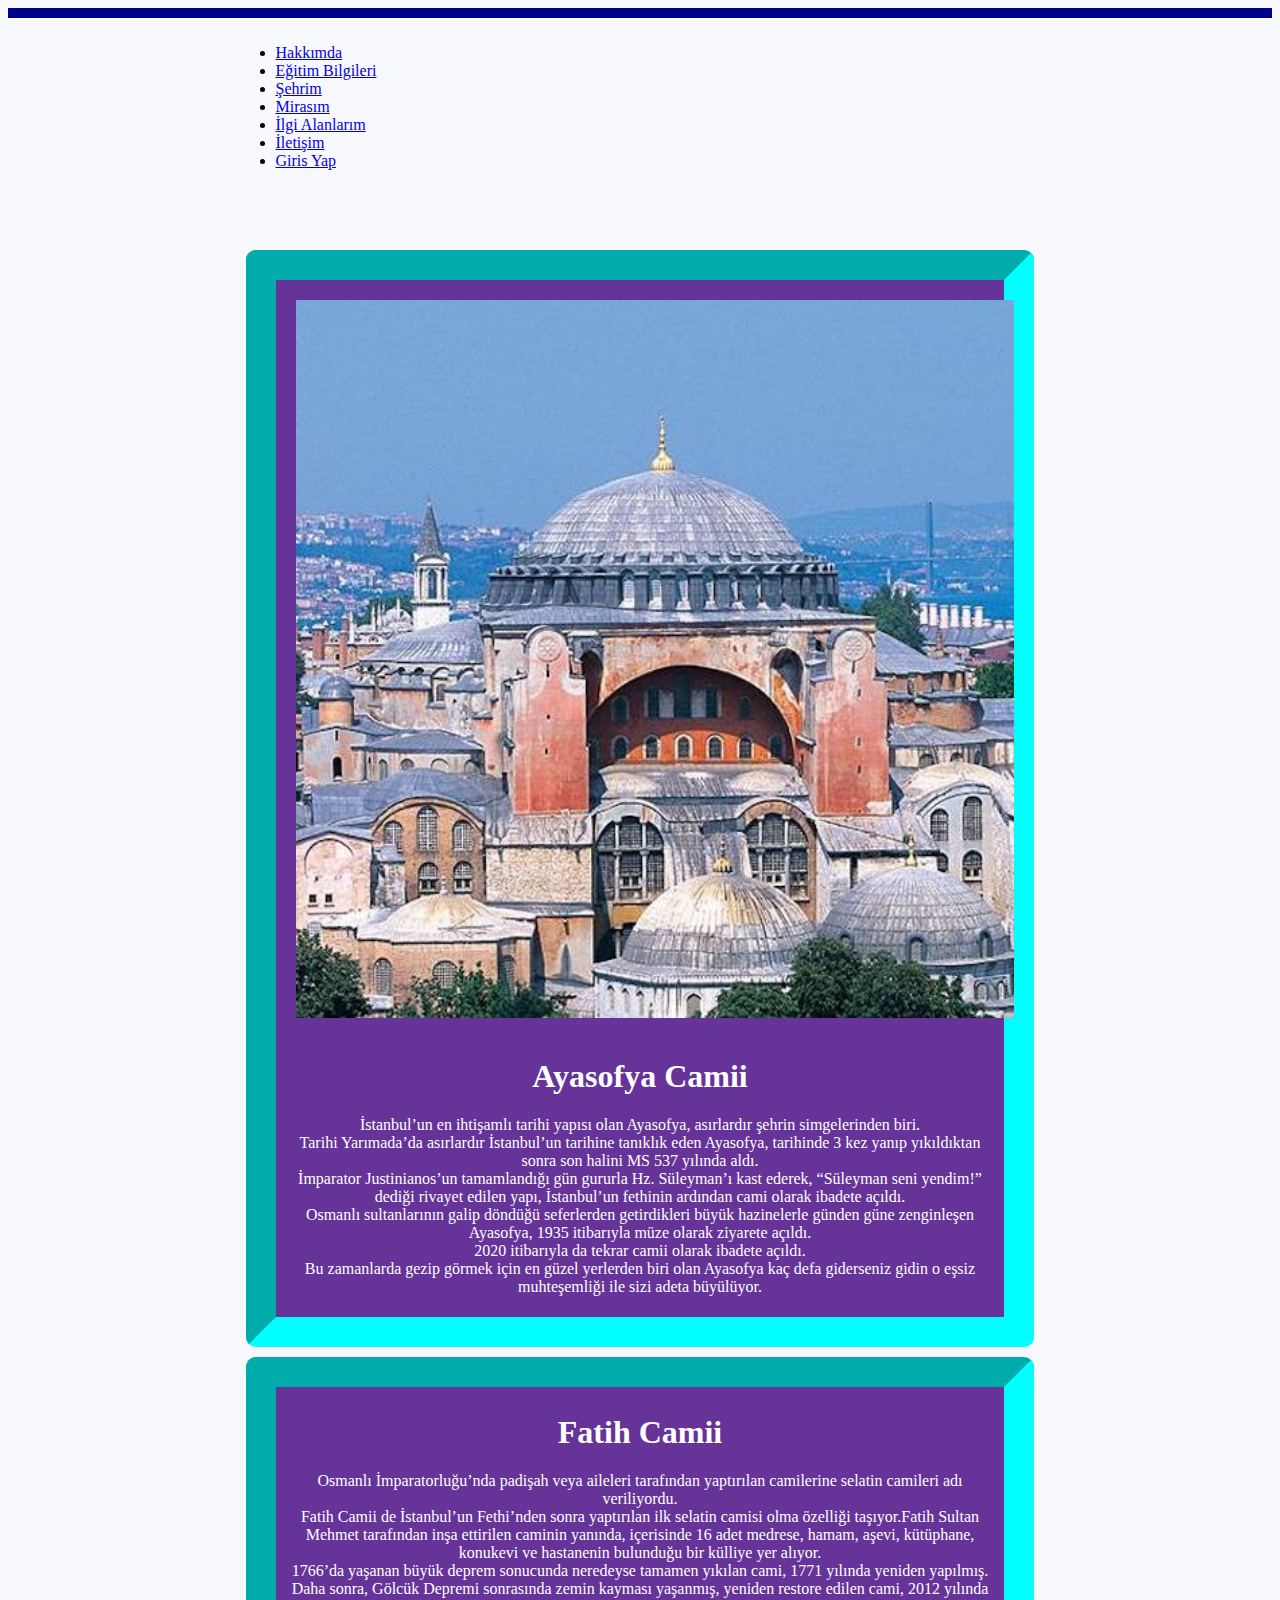
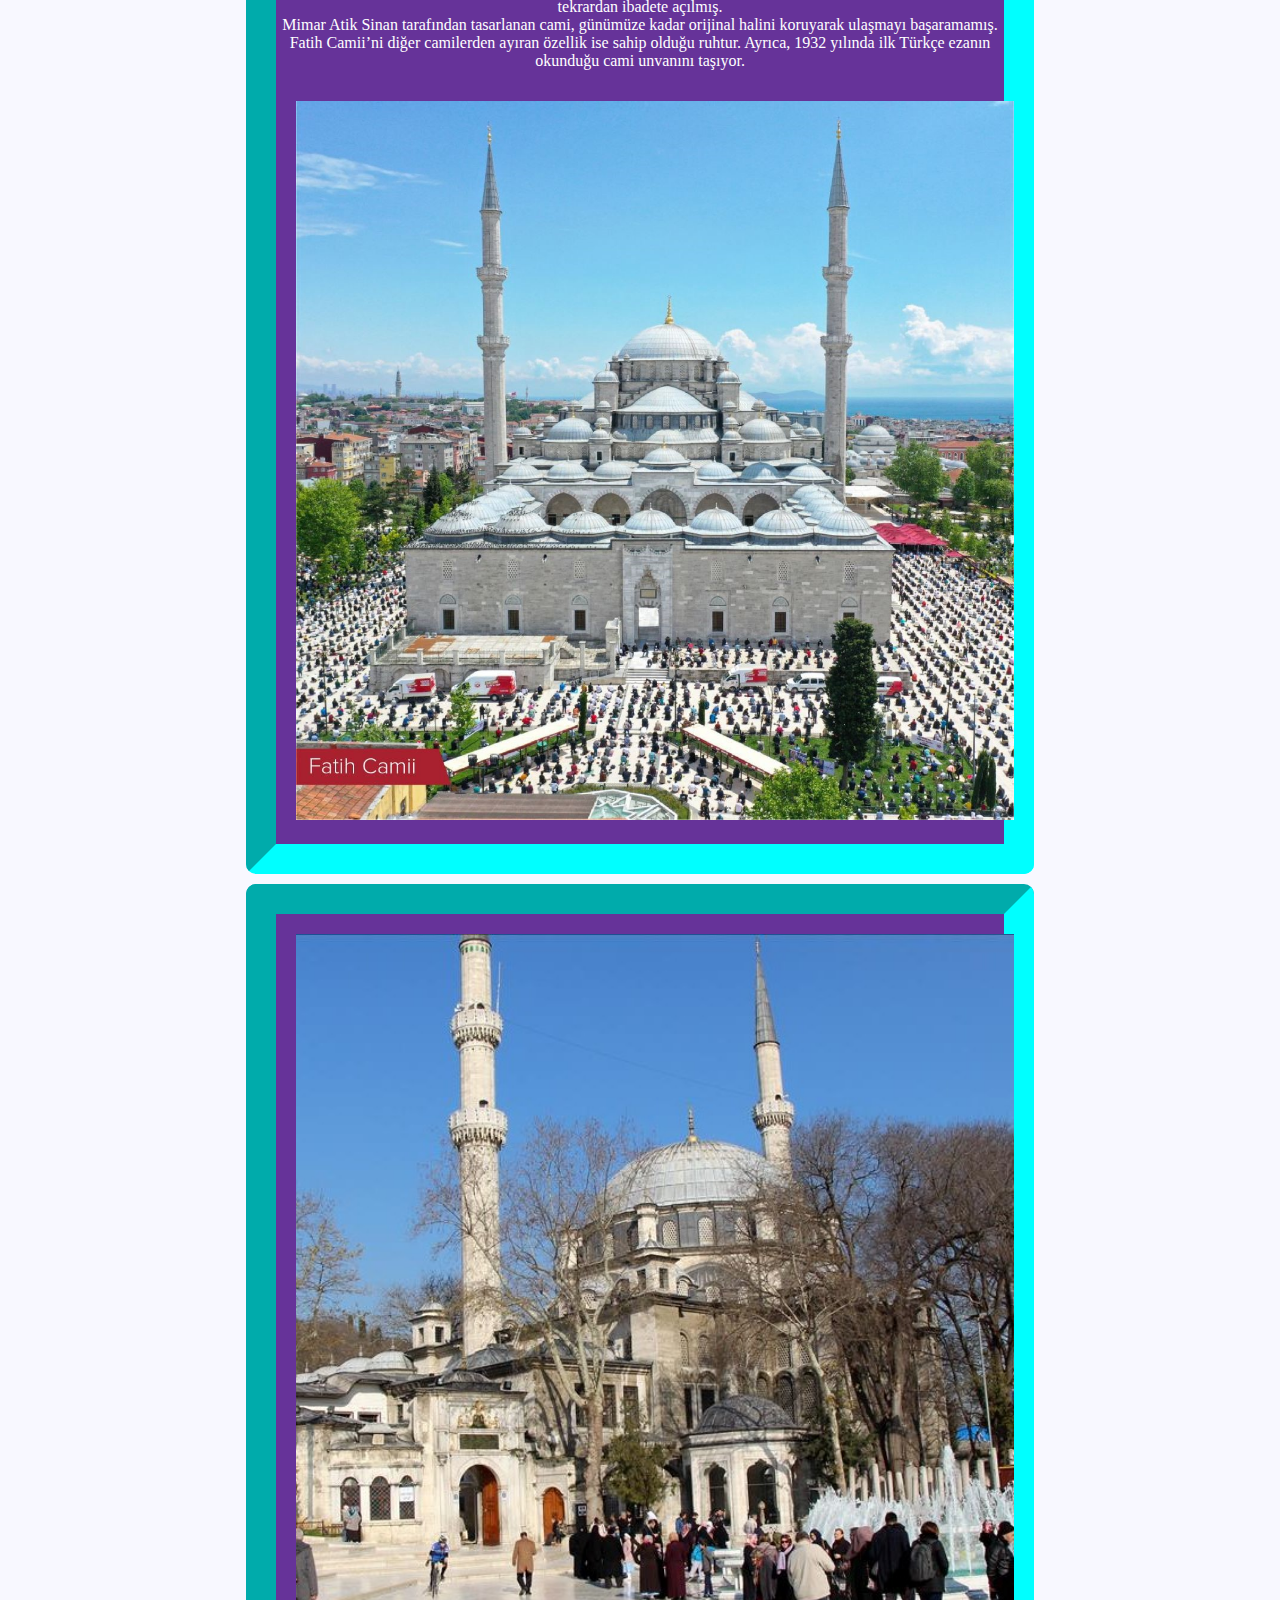
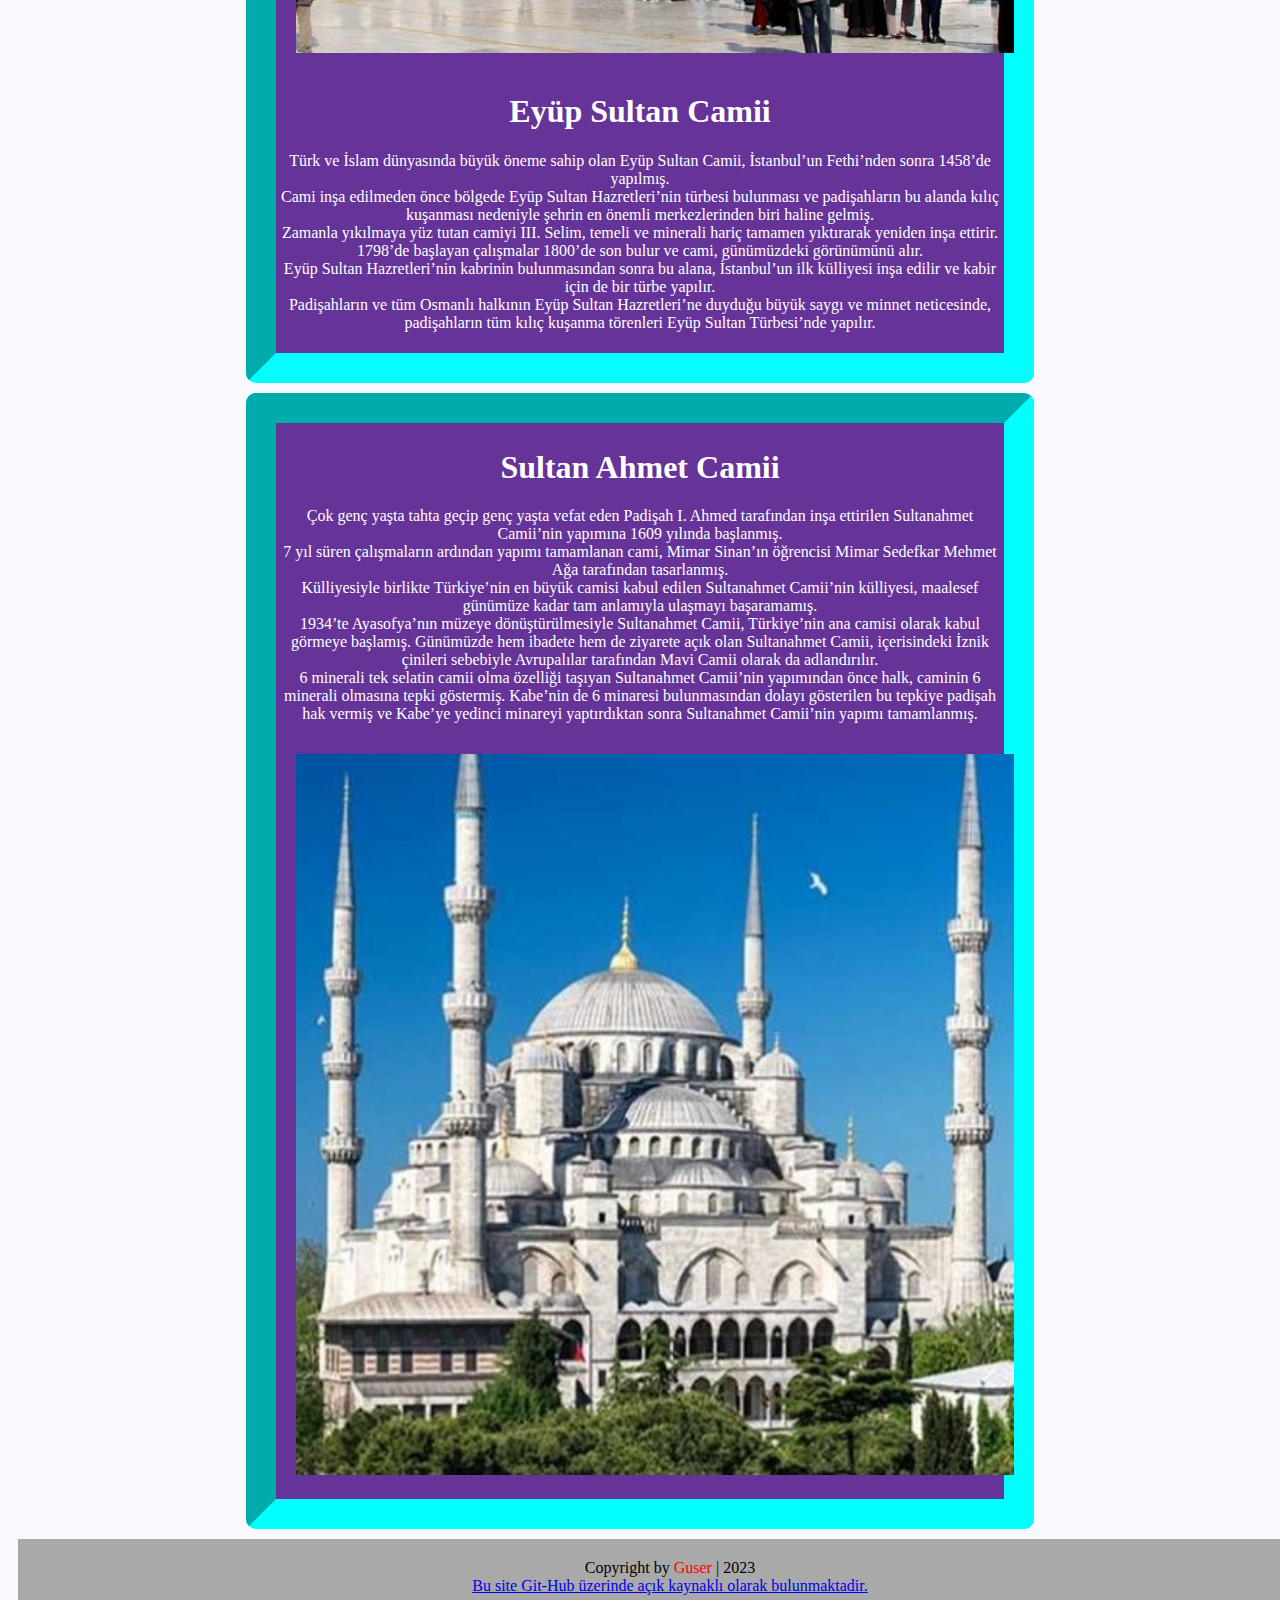
<file: mirasim.html>
<!DOCTYPE html>
<html lang="en">

<head>
    <meta charset="UTF-8">
    <title>Muhammet Efdal ŞAHİN | Mirasım</title>
    <meta name="viewport" content="width=device-width, initial-scale=1, shrink-to-fit=no">

    <link href="https://cdn.jsdelivr.net/npm/bootstrap@5.0.1/dist/css/bootstrap.min.css" rel="stylesheet"
        integrity="sha384-+0n0xVW2eSR5OomGNYDnhzAbDsOXxcvSN1TPprVMTNDbiYZCxYbOOl7+AMvyTG2x" crossorigin="anonymous">

    <link rel="stylesheet" href="Stiller/mirasim.css">
</head>

<body>
    <div id="sayfacizgi"></div>
    <div id="sayfacizgi2"></div>

    <div id="icerik">

        <div class="header">


            <ul class="nav nav-pills nav-justified">
                <li class="nav-item">
                    <a class="nav-link" href="index.html">Hakkımda</a>
                </li>
                <li class="nav-item">
                    <a class="nav-link" href="egitim.html"> Eğitim Bilgileri</a>
                </li>
                <li class="nav-item">
                    <a class="nav-link" href="sehrim.html">Şehrim</a>
                </li>
                <li class="nav-item">
                    <a class="nav-link disabled" href="#" tabindex="-1" aria-disabled="true">Mirasım</a>
                </li>
                <li class="nav-item">
                    <a class="nav-link" href="ilgialani.html">İlgi Alanlarım</a>
                </li>
                <li class="nav-item">
                    <a class="nav-link" href="iletisim.html">İletişim</a>
                </li>
                <li class="nav-item">
                    <a class="nav-link" href="girisyap.php">Giris Yap</a>
                </li>


            </ul>
            <br><br><br>

        </div>

        <div class="row" id="camiaciklama">
            <div class="col-md-4">
                <a href="https://tr.wikipedia.org/wiki/Ayasofya"><img src="Images/ayasofya.jpg"
                        style="width: 100%; margin: 15px;" alt="" title="Ayasofya Camii"></a>
            </div>
            <div class="col-md-8">
                <p>
                    <h1>Ayasofya Camii</h1>
                    İstanbul’un en ihtişamlı tarihi yapısı olan Ayasofya, asırlardır şehrin simgelerinden biri. <br>
                    Tarihi Yarımada’da asırlardır İstanbul’un tarihine tanıklık eden Ayasofya, tarihinde 3 kez yanıp
                    yıkıldıktan sonra son halini MS 537 yılında aldı. <br>
                    İmparator Justinianos’un tamamlandığı gün gururla Hz. Süleyman’ı kast ederek, “Süleyman seni
                    yendim!” dediği rivayet edilen yapı, İstanbul’un fethinin ardından cami olarak ibadete açıldı. <br>
                    Osmanlı sultanlarının galip döndüğü seferlerden getirdikleri büyük hazinelerle günden güne
                    zenginleşen Ayasofya, 1935 itibarıyla müze olarak ziyarete açıldı. <br>
                    2020 itibarıyla da tekrar camii olarak ibadete açıldı. <br>
                    Bu zamanlarda gezip görmek için en güzel yerlerden biri olan Ayasofya kaç defa giderseniz gidin o
                    eşsiz muhteşemliği ile sizi adeta büyülüyor.
                </p>
            </div>

        </div>

        <div class="row" id="camiaciklama">
            <div class="col-md-8">
                <p>
                    <h1>Fatih Camii</h1>
                    Osmanlı İmparatorluğu’nda padişah veya aileleri tarafından yaptırılan camilerine selatin camileri
                    adı veriliyordu. <br>

                    Fatih Camii de İstanbul’un Fethi’nden sonra yaptırılan ilk selatin camisi olma özelliği
                    taşıyor.Fatih Sultan Mehmet tarafından inşa ettirilen caminin yanında, içerisinde 16 adet medrese,
                    hamam, aşevi, kütüphane, konukevi ve hastanenin bulunduğu bir külliye yer alıyor. <br>

                    1766’da yaşanan büyük deprem sonucunda neredeyse tamamen yıkılan cami, 1771 yılında yeniden
                    yapılmış. <br>
                    Daha sonra, Gölcük Depremi sonrasında zemin kayması yaşanmış, yeniden restore edilen cami, 2012
                    yılında tekrardan ibadete açılmış. <br>

                    Mimar Atik Sinan tarafından tasarlanan cami, günümüze kadar orijinal halini koruyarak ulaşmayı
                    başaramamış. <br>

                    Fatih Camii’ni diğer camilerden ayıran özellik ise sahip olduğu ruhtur. Ayrıca, 1932 yılında ilk
                    Türkçe ezanın okunduğu cami unvanını taşıyor.
                </p>
            </div>
            <div class="col-md-4">
                <a href="https://tr.wikipedia.org/wiki/Fatih_Camii"><img src="Images/fatih.jpg"
                        style="width: 100%; margin: 15px;" alt="" title="Fatih Camii"></a>
            </div>


        </div>

        <div class="row" id="camiaciklama">
            <div class="col-md-4">
                <a href="https://tr.wikipedia.org/wiki/Ey%C3%BCp_Sultan_Camii"><img src="Images/eyupsultan.jpg"
                        style="width: 100%; margin: 15px;" alt="" title="Eyup Sultan Camii"></a>
            </div>
            <div class="col-md-8">
                <p>
                    <h1>Eyüp Sultan Camii</h1>
                    Türk ve İslam dünyasında büyük öneme sahip olan Eyüp Sultan Camii, İstanbul’un Fethi’nden sonra
                    1458’de yapılmış. <br>

                    Cami inşa edilmeden önce bölgede Eyüp Sultan Hazretleri’nin türbesi bulunması ve padişahların bu
                    alanda kılıç kuşanması nedeniyle şehrin en önemli merkezlerinden biri haline gelmiş. <br>

                    Zamanla yıkılmaya yüz tutan camiyi III. Selim, temeli ve minerali hariç tamamen yıktırarak yeniden
                    inşa ettirir. 1798’de başlayan çalışmalar 1800’de son bulur ve cami, günümüzdeki görünümünü alır.
                    <br>
                    Eyüp Sultan Hazretleri’nin kabrinin bulunmasından sonra bu alana, İstanbul’un ilk külliyesi inşa
                    edilir ve kabir için de bir türbe yapılır. <br>

                    Padişahların ve tüm Osmanlı halkının Eyüp Sultan Hazretleri’ne duyduğu büyük saygı ve minnet
                    neticesinde, padişahların tüm kılıç kuşanma törenleri Eyüp Sultan Türbesi’nde yapılır.
                </p>
            </div>
        </div>

        <div class="row" id="camiaciklama">
            <div class="col-md-8">
                <p>
                    <h1>Sultan Ahmet Camii</h1>
                    Çok genç yaşta tahta geçip genç yaşta vefat eden Padişah I. Ahmed tarafından inşa ettirilen
                    Sultanahmet Camii’nin yapımına 1609 yılında başlanmış. <br>

                    7 yıl süren çalışmaların ardından yapımı tamamlanan cami, Mimar Sinan’ın öğrencisi Mimar Sedefkar
                    Mehmet Ağa tarafından tasarlanmış. <br>

                    Külliyesiyle birlikte Türkiye’nin en büyük camisi kabul edilen Sultanahmet Camii’nin külliyesi,
                    maalesef günümüze kadar tam anlamıyla ulaşmayı başaramamış. <br>

                    1934’te Ayasofya’nın müzeye dönüştürülmesiyle Sultanahmet Camii, Türkiye’nin ana camisi olarak kabul
                    görmeye başlamış.
                    Günümüzde hem ibadete hem de ziyarete açık olan Sultanahmet Camii, içerisindeki İznik çinileri
                    sebebiyle Avrupalılar tarafından Mavi Camii olarak da adlandırılır. <br>

                    6 minerali tek selatin camii olma özelliği taşıyan Sultanahmet Camii’nin yapımından önce halk,
                    caminin 6 minerali olmasına tepki göstermiş. Kabe’nin de 6 minaresi bulunmasından dolayı gösterilen
                    bu tepkiye padişah hak vermiş ve Kabe’ye yedinci minareyi yaptırdıktan sonra Sultanahmet Camii’nin
                    yapımı tamamlanmış.
                </p>
            </div>
            <div class="col-md-4">
                <a href="https://tr.wikipedia.org/wiki/Sultanahmet_Camii"><img src="Images/sultanahmet.jpg"
                        style="width: 100%; margin: 15px;" alt="" title="Sultan Ahmet Camii"></a>
            </div>


        </div>



    </div>

    <div id="footer">
        Copyright by <font color="red">Guser</font> | 2023 <br>
        <a href="https://github.com/efdalsahin/WebSite" target="_blank">Bu site Git-Hub üzerinde açık
            kaynaklı olarak bulunmaktadir.</a>
    </div>






</body>

</html>
</file>
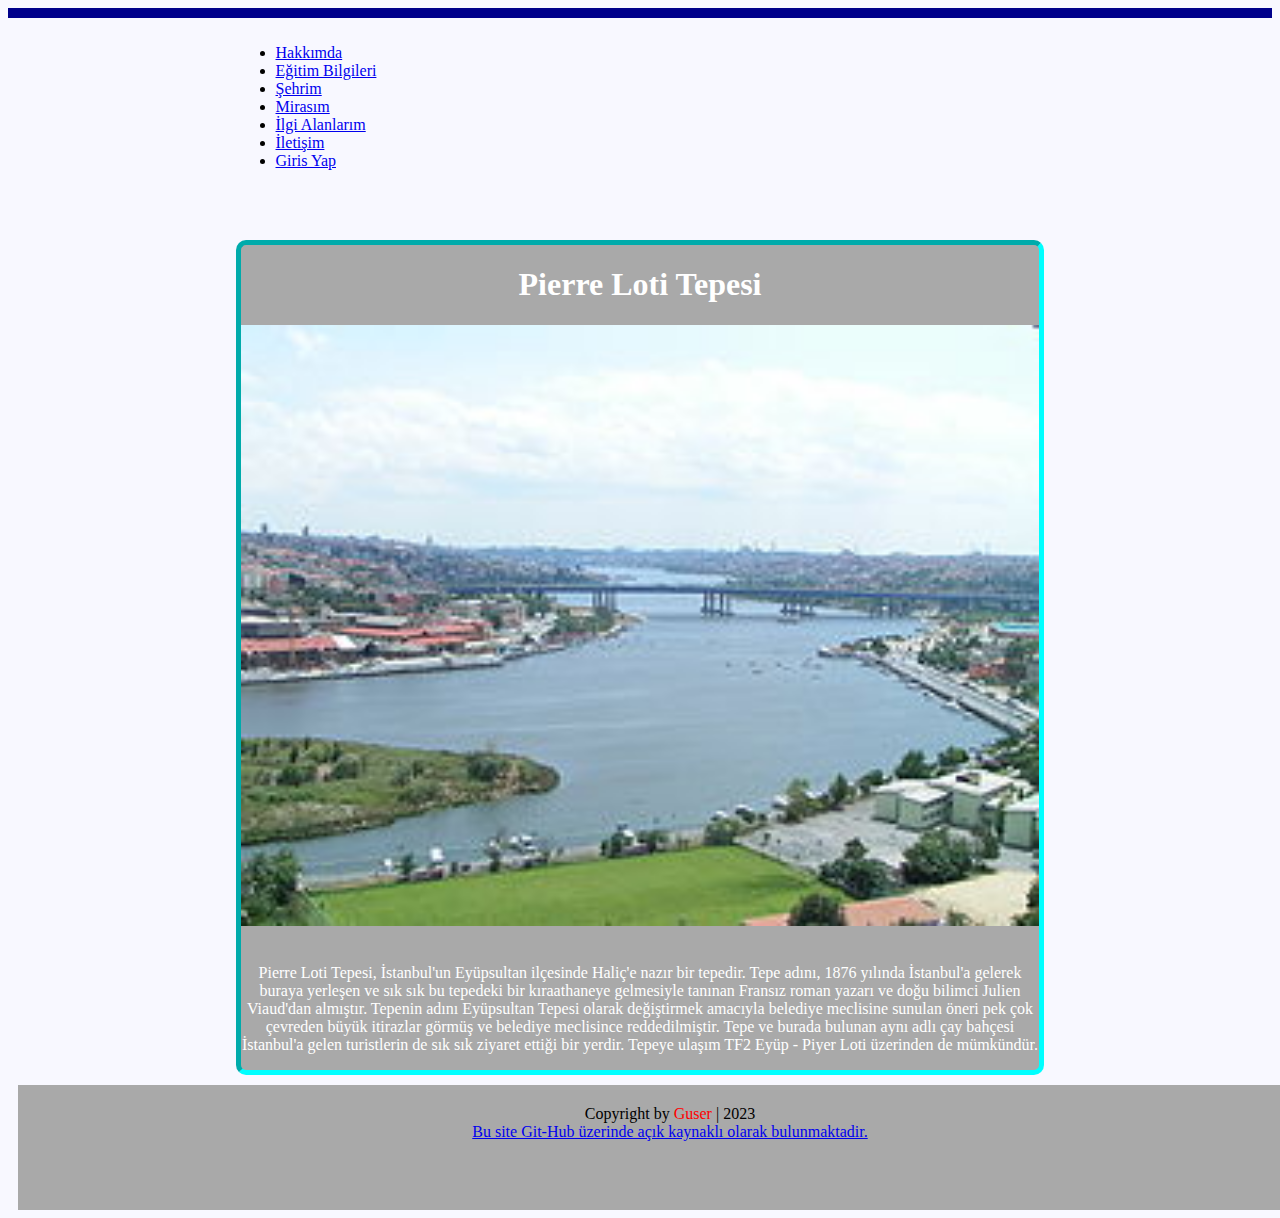
<file: pierreloti.html>
<!DOCTYPE html>
<html lang="en">

<head>
    <meta charset="UTF-8">
    <title>Muhammet Efdal SAHIN | Pierre Loti Tepesi</title>
    <meta name="viewport" content="width=device-width, initial-scale=1, shrink-to-fit=no">

    <link href="https://cdn.jsdelivr.net/npm/bootstrap@5.0.1/dist/css/bootstrap.min.css" rel="stylesheet"
        integrity="sha384-+0n0xVW2eSR5OomGNYDnhzAbDsOXxcvSN1TPprVMTNDbiYZCxYbOOl7+AMvyTG2x" crossorigin="anonymous">

    <link rel="stylesheet" href="Stiller/kizkulesi.css">
</head>

<body>
    <div id="sayfacizgi"></div>
    <div id="sayfacizgi2"></div>

    <div id="icerik">
        <div class="header">


            <ul class="nav nav-pills nav-justified">
                <li class="nav-item">
                    <a class="nav-link" href="index.html">Hakkımda</a>
                </li>
                <li class="nav-item">
                    <a class="nav-link" href="egitim.html"> Eğitim Bilgileri</a>
                </li>
                <li class="nav-item">
                    <a class="nav-link" href="sehrim.html">Şehrim</a>
                </li>
                <li class="nav-item">
                    <a class="nav-link" href="mirasim.html">Mirasım</a>
                </li>
                <li class="nav-item">
                    <a class="nav-link" href="ilgialani.html">İlgi Alanlarım</a>
                </li>
                <li class="nav-item">
                    <a class="nav-link" href="iletisim.html">İletişim</a>
                </li>
                <li class="nav-item">
                    <a class="nav-link" href="girisyap.php">Giris Yap</a>
                </li>


            </ul>
            <br><br><br>

        </div>

        <div id="kizkulesitanitma">
            <h1 style="text-align: center">Pierre Loti Tepesi</h1>
            <img src="Images/piyerloti.jpg" style="width: 100%" alt="">
            <br><br>

            <p>
                Pierre Loti Tepesi, İstanbul'un Eyüpsultan ilçesinde Haliç'e nazır bir tepedir. Tepe adını, 1876 yılında
                İstanbul'a gelerek buraya yerleşen ve sık sık bu tepedeki bir kıraathaneye gelmesiyle tanınan Fransız
                roman yazarı ve doğu bilimci Julien Viaud'dan almıştır. Tepenin adını Eyüpsultan Tepesi olarak
                değiştirmek amacıyla belediye meclisine sunulan öneri pek çok çevreden büyük itirazlar görmüş ve
                belediye meclisince reddedilmiştir. Tepe ve burada bulunan aynı adlı çay bahçesi İstanbul'a gelen
                turistlerin de sık sık ziyaret ettiği bir yerdir. Tepeye ulaşım TF2 Eyüp - Piyer Loti üzerinden de
                mümkündür.
            </p>
        </div>


    </div>

    <div id="footer">
        Copyright by <font color="red">Guser</font> | 2023 <br>
        <a href="https://github.com/efdalsahin/WebSite" target="_blank">Bu site Git-Hub üzerinde açık
            kaynaklı olarak bulunmaktadir.</a>
    </div>

</body>

</html>
</file>
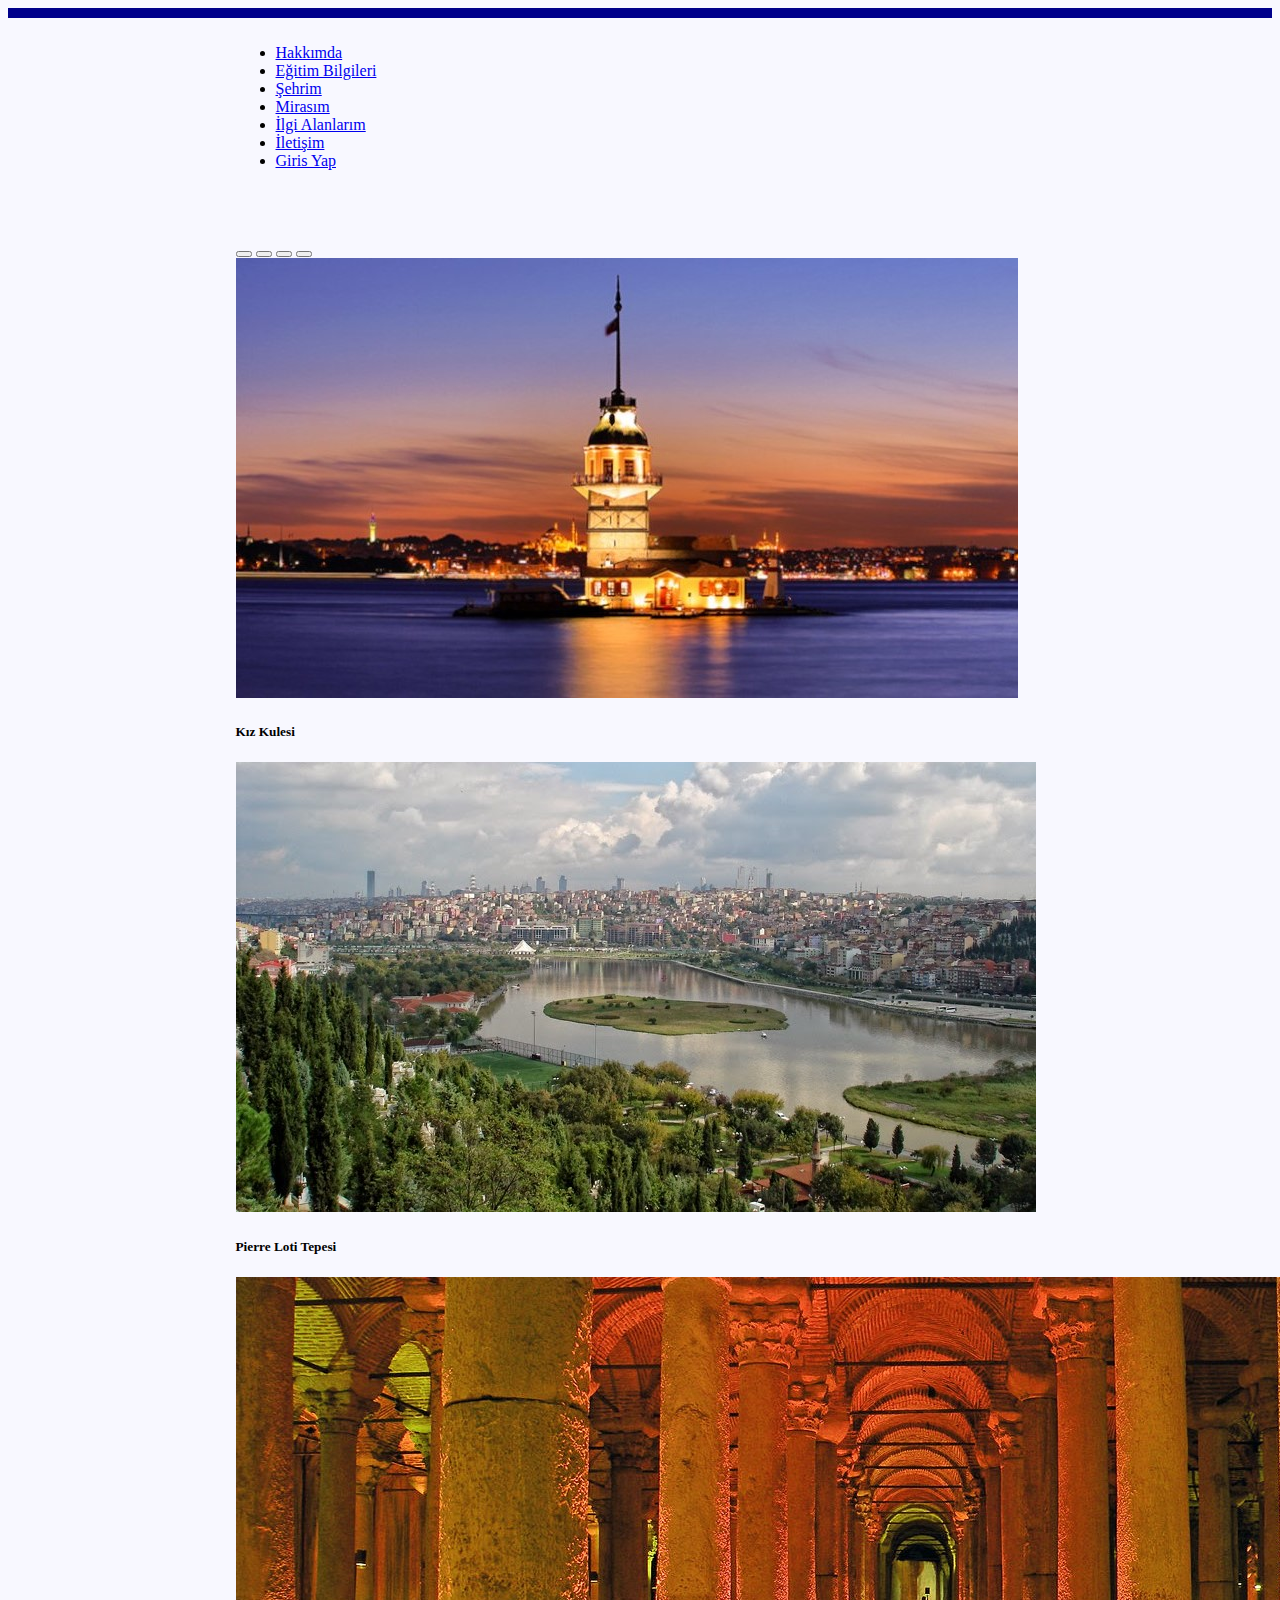
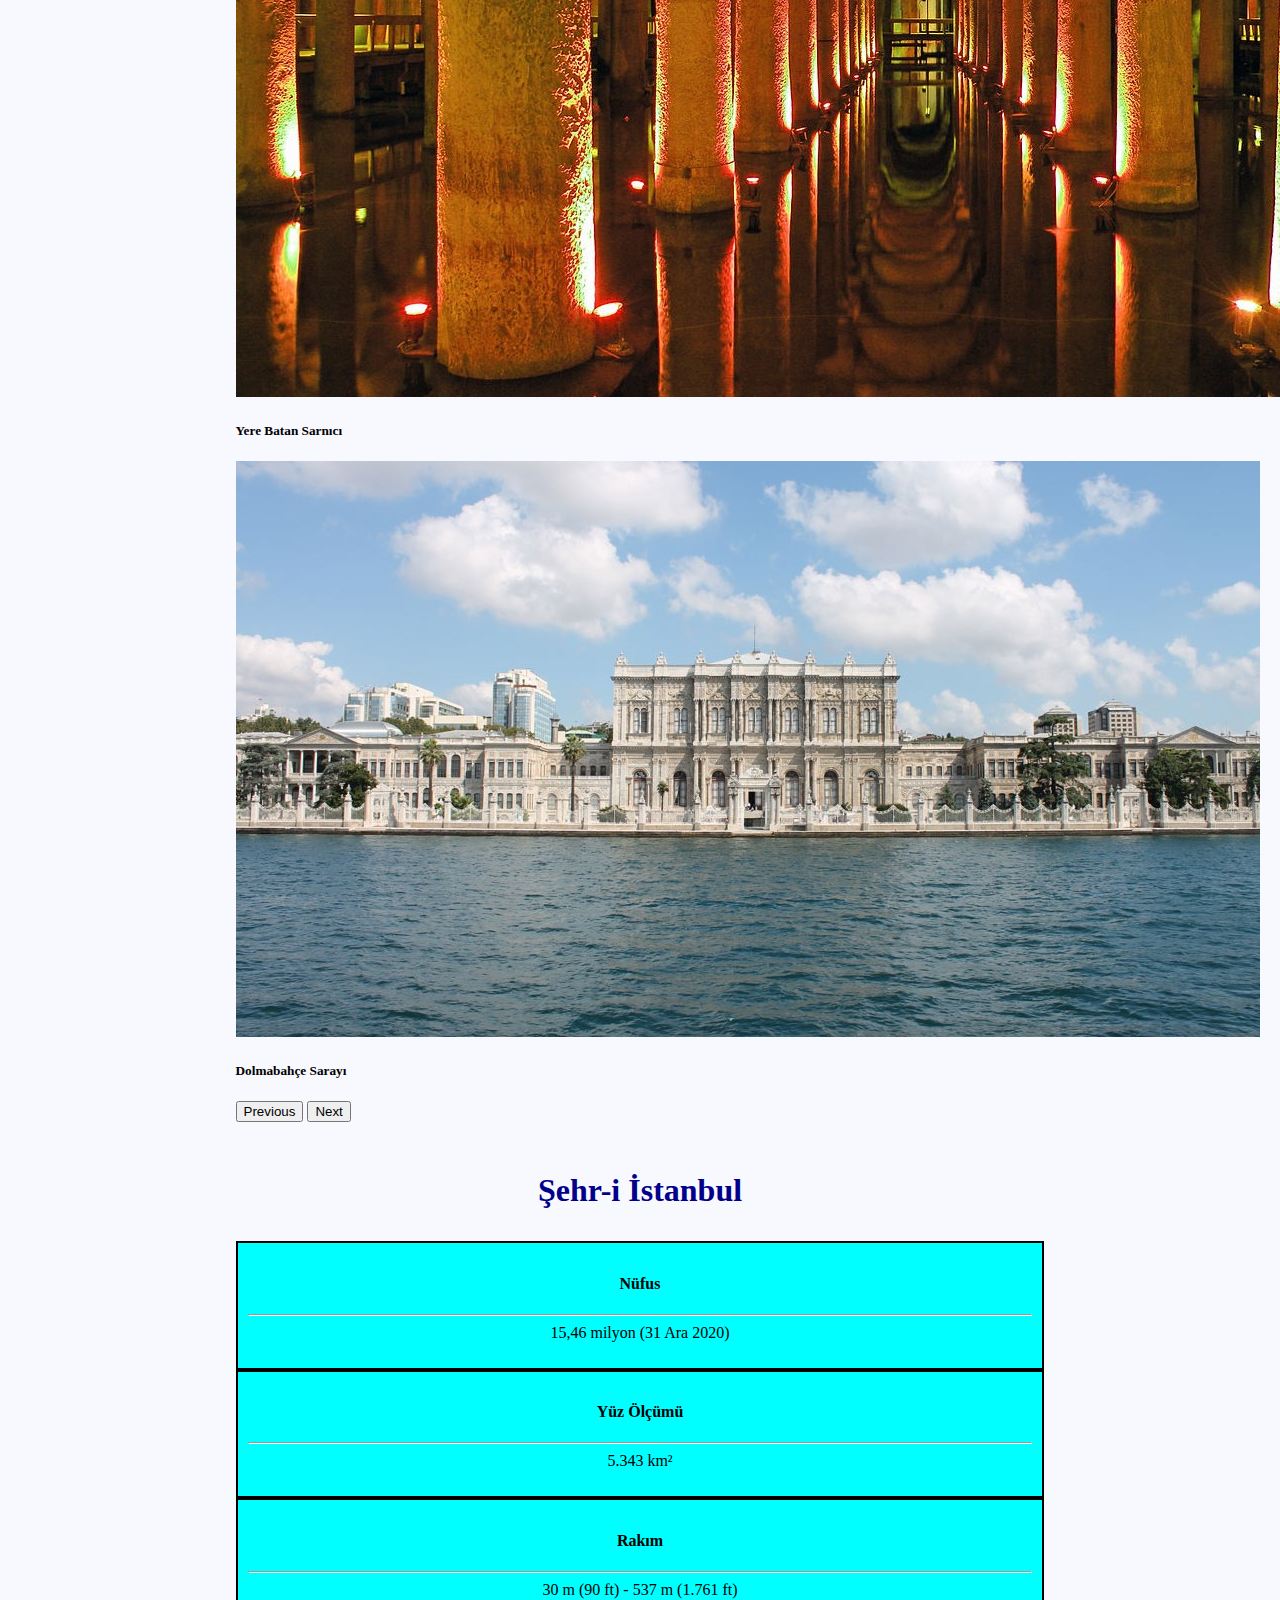
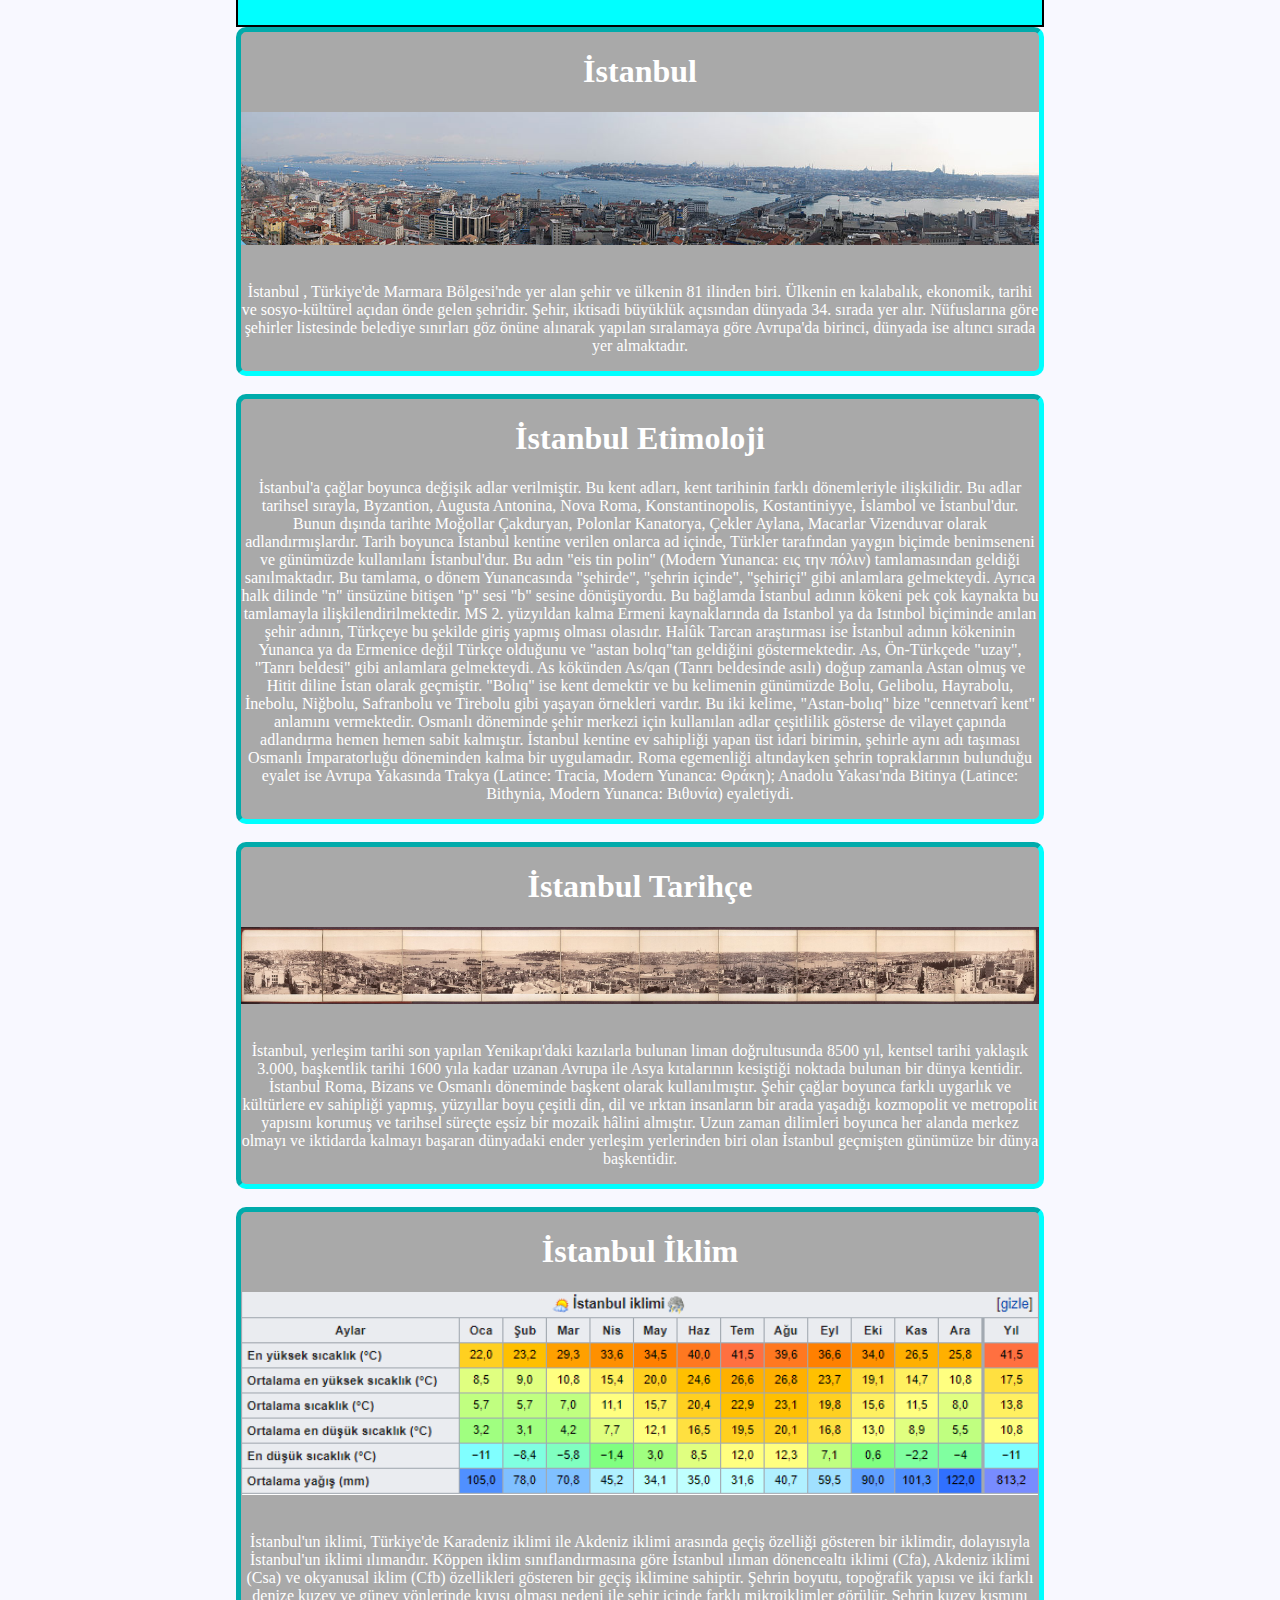
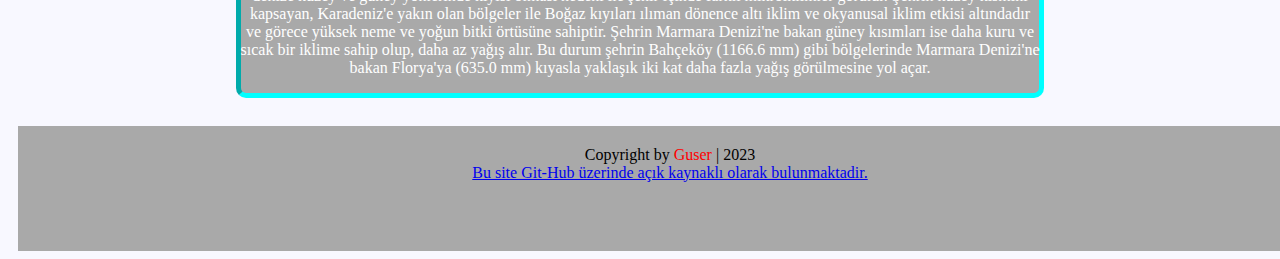
<file: sehrim.html>
<!DOCTYPE html>
<html lang="en">

<head>
    <meta charset="UTF-8">
    <title>Muhammet Efdal ŞAHİN | Şehrim</title>
    <meta name="viewport" content="width=device-width, initial-scale=1, shrink-to-fit=no">

    <link href="https://cdn.jsdelivr.net/npm/bootstrap@5.0.1/dist/css/bootstrap.min.css" rel="stylesheet"
        integrity="sha384-+0n0xVW2eSR5OomGNYDnhzAbDsOXxcvSN1TPprVMTNDbiYZCxYbOOl7+AMvyTG2x" crossorigin="anonymous">

    <link rel="stylesheet" href="Stiller/sehrim.css">
</head>

<body>
    <div id="sayfacizgi"></div>
    <div id="sayfacizgi2"></div>

    <div id="icerik">

        <div class="header">


            <ul class="nav nav-pills nav-justified">
                <li class="nav-item">
                    <a class="nav-link" href="index.html">Hakkımda</a>
                </li>
                <li class="nav-item">
                    <a class="nav-link" href="egitim.html"> Eğitim Bilgileri</a>
                </li>
                <li class="nav-item">
                    <a class="nav-link disabled" href="#" tabindex="-1" aria-disabled="true">Şehrim</a>
                </li>
                <li class="nav-item">
                    <a class="nav-link" href="mirasim.html">Mirasım</a>
                </li>
                <li class="nav-item">
                    <a class="nav-link" href="ilgialani.html">İlgi Alanlarım</a>
                </li>
                <li class="nav-item">
                    <a class="nav-link" href="iletisim.html">İletişim</a>
                </li>
                <li class="nav-item">
                    <a class="nav-link" href="girisyap.php">Giris Yap</a>
                </li>


            </ul>
            <br><br><br>

        </div>

        <div id="carouselExampleDark" class="carousel carousel-dark slide" data-bs-ride="carousel">
            <div class="carousel-indicators">
                <button type="button" data-bs-target="#carouselExampleDark" data-bs-slide-to="0" class="active"
                    aria-current="true" aria-label="Slide 1"></button>
                <button type="button" data-bs-target="#carouselExampleDark" data-bs-slide-to="1"
                    aria-label="Slide 2"></button>
                <button type="button" data-bs-target="#carouselExampleDark" data-bs-slide-to="2"
                    aria-label="Slide 3"></button>
                <button type="button" data-bs-target="#carouselExampleDark" data-bs-slide-to="3"
                    aria-label="Slide 4"></button>
            </div>
            <div class="carousel-inner">
                <div class="carousel-item active" data-bs-interval="10000">
                    <a href="kizkulesi.html"><img src="Images/kizkulesi.jpg" class="d-block w-100" alt="..."></a>
                    <div class="carousel-caption d-none d-md-block">
                        <h5>Kız Kulesi</h5>

                    </div>
                </div>
                <div class="carousel-item" data-bs-interval="10000">
                    <a href="pierreloti.html"> <img src="Images/pierlotibas.jpg" class="d-block w-100" alt="..."></a>
                    <div class="carousel-caption d-none d-md-block">
                        <h5>Pierre Loti Tepesi</h5>

                    </div>
                </div>

                <div class="carousel-item">
                    <a href="yerebatansarnici.html"> <img src="Images/yerebatanbas.jfif" class="d-block w-100"
                            alt="..."></a>
                    <div class="carousel-caption d-none d-md-block">
                        <h5>Yere Batan Sarnıcı</h5>

                    </div>
                </div>
                <div class="carousel-item">
                    <a href="dolmabahce.html"> <img src="Images/dolmabahcebas.jfif" class="d-block w-100" alt="..."></a>
                    <div class="carousel-caption d-none d-md-block">
                        <h5>Dolmabahçe Sarayı</h5>

                    </div>
                </div>
            </div>
            <button class="carousel-control-prev" type="button" data-bs-target="#carouselExampleDark"
                data-bs-slide="prev">
                <span class="carousel-control-prev-icon" aria-hidden="true"></span>
                <span class="visually-hidden">Previous</span>
            </button>
            <button class="carousel-control-next" type="button" data-bs-target="#carouselExampleDark"
                data-bs-slide="next">
                <span class="carousel-control-next-icon" aria-hidden="true"></span>
                <span class="visually-hidden">Next</span>
            </button>
        </div>
        <br>
        <h1>
            <p style="text-align: center;">
                <font color="darkblue">Şehr-i İstanbul</font>
            </p>
        </h1>

        <div class="row">
            <div class="col-md-4  col-sm-12 col-xs-12" id="bilgi">
                <p style="width: 100%">
                    <h4>Nüfus</h4>

                    <hr>
                    15,46 milyon (31 Ara 2020)

                </p>

            </div>





            <div class="col-md-4  col-sm-12 col-xs-12" id="bilgi">
                <p style="width: 100%">
                    <h4>Yüz Ölçümü</h4>

                    <hr>
                    5.343 km²

                </p>

            </div>




            <div class="col-md-4  col-sm-12 col-xs-12" id="bilgi">
                <p style="width: 100%">
                    <h4>Rakım</h4>

                    <hr>
                    30 m (90 ft) - 537 m (1.761 ft)

                </p>

            </div>
        </div>



        <div class="row" id="istanbultanitim">
            <h1 style="text-align: center">İstanbul</h1>
            <img src="Images/istanbulpanaroma.jpg" style="width: 100%" alt="">
            <br><br>

            <p>
                İstanbul , Türkiye'de Marmara Bölgesi'nde yer alan şehir ve ülkenin 81 ilinden biri. Ülkenin en
                kalabalık, ekonomik, tarihi ve sosyo-kültürel açıdan önde gelen şehridir. Şehir, iktisadi büyüklük
                açısından dünyada 34. sırada yer alır. Nüfuslarına göre şehirler listesinde belediye sınırları göz önüne
                alınarak yapılan sıralamaya göre Avrupa'da birinci, dünyada ise altıncı sırada yer almaktadır.
            </p>
        </div>
        <br>

        <div id="istanbultanitim">
            <h1 style="text-align: center">İstanbul Etimoloji</h1>

            <p>
                İstanbul'a çağlar boyunca değişik adlar verilmiştir. Bu kent adları, kent tarihinin farklı dönemleriyle
                ilişkilidir. Bu adlar tarihsel sırayla, Byzantion, Augusta Antonina, Nova Roma, Konstantinopolis,
                Kostantiniyye, İslambol ve İstanbul'dur. Bunun dışında tarihte Moğollar Çakduryan, Polonlar Kanatorya,
                Çekler Aylana, Macarlar Vizenduvar olarak adlandırmışlardır.

                Tarih boyunca İstanbul kentine verilen onlarca ad içinde, Türkler tarafından yaygın biçimde benimseneni
                ve günümüzde kullanılanı İstanbul'dur. Bu adın "eis tin polin" (Modern Yunanca: εις την πόλιν)
                tamlamasından geldiği sanılmaktadır. Bu tamlama, o dönem Yunancasında "şehirde", "şehrin içinde",
                "şehiriçi" gibi anlamlara gelmekteydi. Ayrıca halk dilinde "n" ünsüzüne bitişen "p" sesi "b" sesine
                dönüşüyordu. Bu bağlamda İstanbul adının kökeni pek çok kaynakta bu tamlamayla ilişkilendirilmektedir.
                MS 2. yüzyıldan kalma Ermeni kaynaklarında da Istanbol ya da Istınbol biçiminde anılan şehir adının,
                Türkçeye bu şekilde giriş yapmış olması olasıdır. Halûk Tarcan araştırması ise İstanbul adının kökeninin
                Yunanca ya da Ermenice değil Türkçe olduğunu ve "astan bolıq"tan geldiğini göstermektedir. As,
                Ön-Türkçede "uzay", "Tanrı beldesi" gibi anlamlara gelmekteydi. As kökünden As/qan (Tanrı beldesinde
                asılı) doğup zamanla Astan olmuş ve Hitit diline İstan olarak geçmiştir. "Bolıq" ise kent demektir ve bu
                kelimenin günümüzde Bolu, Gelibolu, Hayrabolu, İnebolu, Niğbolu, Safranbolu ve Tirebolu gibi yaşayan
                örnekleri vardır. Bu iki kelime, "Astan-bolıq" bize "cennetvarî kent" anlamını vermektedir. Osmanlı
                döneminde şehir merkezi için kullanılan adlar çeşitlilik gösterse de vilayet çapında adlandırma hemen
                hemen sabit kalmıştır. İstanbul kentine ev sahipliği yapan üst idari birimin, şehirle aynı adı taşıması
                Osmanlı İmparatorluğu döneminden kalma bir uygulamadır. Roma egemenliği altındayken şehrin topraklarının
                bulunduğu eyalet ise Avrupa Yakasında Trakya (Latince: Tracia, Modern Yunanca: Θράκη); Anadolu
                Yakası'nda Bitinya (Latince: Bithynia, Modern Yunanca: Βιθυνία) eyaletiydi.
            </p>
        </div>
        <br>
        <div id="istanbultanitim">
            <h1 style="text-align: center">İstanbul Tarihçe</h1>
            <img src="Images/istanbultarihce.jpg" alt="" style="width:100%;">
            <br><br>

            <p>
                İstanbul, yerleşim tarihi son yapılan Yenikapı'daki kazılarla bulunan liman doğrultusunda 8500 yıl,
                kentsel tarihi yaklaşık 3.000, başkentlik tarihi 1600 yıla kadar uzanan Avrupa ile Asya kıtalarının
                kesiştiği noktada bulunan bir dünya kentidir. İstanbul Roma, Bizans ve Osmanlı döneminde başkent olarak
                kullanılmıştır. Şehir çağlar boyunca farklı uygarlık ve kültürlere ev sahipliği yapmış, yüzyıllar boyu
                çeşitli din, dil ve ırktan insanların bir arada yaşadığı kozmopolit ve metropolit yapısını korumuş ve
                tarihsel süreçte eşsiz bir mozaik hâlini almıştır. Uzun zaman dilimleri boyunca her alanda merkez olmayı
                ve iktidarda kalmayı başaran dünyadaki ender yerleşim yerlerinden biri olan İstanbul geçmişten günümüze
                bir dünya başkentidir.
            </p>
        </div>
        <br>
        <div id="istanbultanitim">
            <h1 style="text-align: center">İstanbul İklim</h1>
            <img src="Images/istanbuliklim.PNG" style="width: 100%" alt="">
            <br><br>

            <p>
                İstanbul'un iklimi, Türkiye'de Karadeniz iklimi ile Akdeniz iklimi arasında geçiş özelliği gösteren bir
                iklimdir, dolayısıyla İstanbul'un iklimi ılımandır. Köppen iklim sınıflandırmasına göre İstanbul ılıman
                dönencealtı iklimi (Cfa), Akdeniz iklimi (Csa) ve okyanusal iklim (Cfb) özellikleri gösteren bir geçiş
                iklimine sahiptir. Şehrin boyutu, topoğrafik yapısı ve iki farklı denize kuzey ve güney yönlerinde
                kıyısı olması nedeni ile şehir içinde farklı mikroiklimler görülür. Şehrin kuzey kısmını kapsayan,
                Karadeniz'e yakın olan bölgeler ile Boğaz kıyıları ılıman dönence altı iklim ve okyanusal iklim etkisi
                altındadır ve görece yüksek neme ve yoğun bitki örtüsüne sahiptir. Şehrin Marmara Denizi'ne bakan güney
                kısımları ise daha kuru ve sıcak bir iklime sahip olup, daha az yağış alır. Bu durum şehrin Bahçeköy
                (1166.6 mm) gibi bölgelerinde Marmara Denizi'ne bakan Florya'ya (635.0 mm) kıyasla yaklaşık iki kat daha
                fazla yağış görülmesine yol açar.
            </p>
        </div>
        <br>


    </div>

    <div id="footer">
        Copyright by <font color="red">Guser</font> | 2023 <br>
        <a href="https://github.com/efdalsahin/WebSite" target="_blank">Bu site Git-Hub üzerinde açık
            kaynaklı olarak bulunmaktadir.</a>
    </div>








    <script src="https://cdn.jsdelivr.net/npm/bootstrap@5.0.1/dist/js/bootstrap.bundle.min.js"
        integrity="sha384-gtEjrD/SeCtmISkJkNUaaKMoLD0//ElJ19smozuHV6z3Iehds+3Ulb9Bn9Plx0x4" crossorigin="anonymous">
    </script>
</body>

</html>
</file>
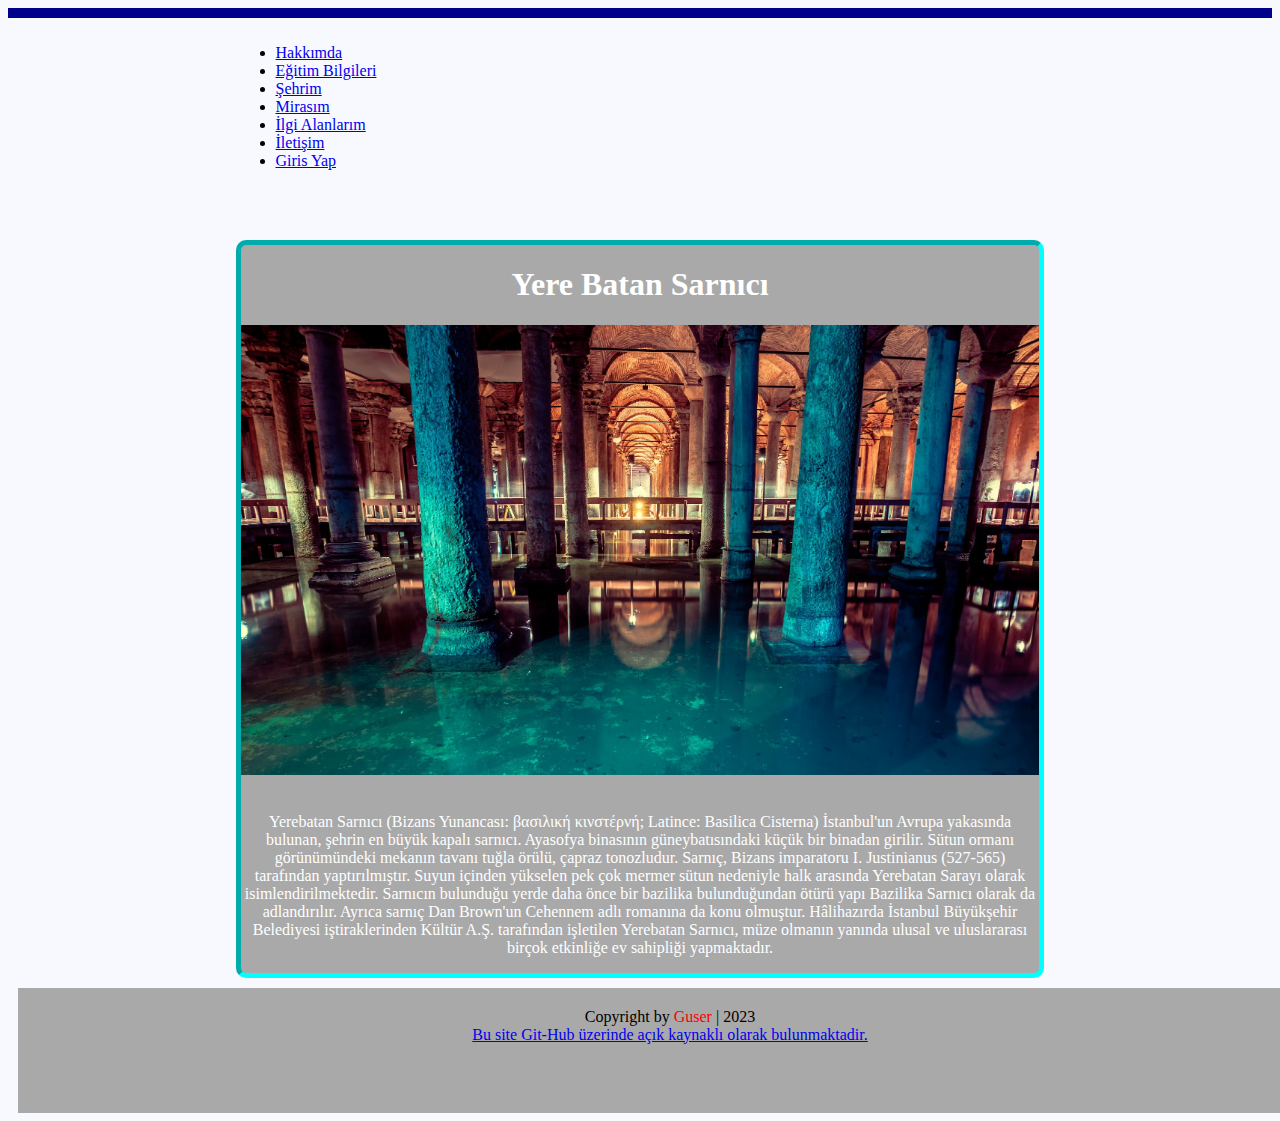
<file: yerebatansarnici.html>
<!DOCTYPE html>
<html lang="en">

<head>
    <meta charset="UTF-8">
    <title>Muhammet Efdal SAHIN | Yere Batan Sarnıcı</title>
    <meta name="viewport" content="width=device-width, initial-scale=1, shrink-to-fit=no">

    <link href="https://cdn.jsdelivr.net/npm/bootstrap@5.0.1/dist/css/bootstrap.min.css" rel="stylesheet"
        integrity="sha384-+0n0xVW2eSR5OomGNYDnhzAbDsOXxcvSN1TPprVMTNDbiYZCxYbOOl7+AMvyTG2x" crossorigin="anonymous">

    <link rel="stylesheet" href="Stiller/kizkulesi.css">
</head>

<body>
    <div id="sayfacizgi"></div>
    <div id="sayfacizgi2"></div>

    <div id="icerik">
        <div class="header">


            <ul class="nav nav-pills nav-justified">
                <li class="nav-item">
                    <a class="nav-link" href="index.html">Hakkımda</a>
                </li>
                <li class="nav-item">
                    <a class="nav-link" href="egitim.html"> Eğitim Bilgileri</a>
                </li>
                <li class="nav-item">
                    <a class="nav-link" href="sehrim.html">Şehrim</a>
                </li>
                <li class="nav-item">
                    <a class="nav-link" href="mirasim.html">Mirasım</a>
                </li>
                <li class="nav-item">
                    <a class="nav-link" href="ilgialani.html">İlgi Alanlarım</a>
                </li>
                <li class="nav-item">
                    <a class="nav-link" href="iletisim.html">İletişim</a>
                </li>
                <li class="nav-item">
                    <a class="nav-link" href="girisyap.php">Giris Yap</a>
                </li>


            </ul>
            <br><br><br>

        </div>

        <div id="kizkulesitanitma">
            <h1 style="text-align: center">Yere Batan Sarnıcı</h1>
            <img src="Images/yerebatansarnici.jpg" style="width: 100%" alt="">
            <br><br>

            <p>
                Yerebatan Sarnıcı (Bizans Yunancası: βασιλική κινστέρνή; Latince: Basilica Cisterna) İstanbul'un Avrupa
                yakasında bulunan, şehrin en büyük kapalı sarnıcı. Ayasofya binasının güneybatısındaki küçük bir binadan
                girilir. Sütun ormanı görünümündeki mekanın tavanı tuğla örülü, çapraz tonozludur.

                Sarnıç, Bizans imparatoru I. Justinianus (527-565) tarafından yaptırılmıştır. Suyun içinden yükselen pek
                çok mermer sütun nedeniyle halk arasında Yerebatan Sarayı olarak isimlendirilmektedir. Sarnıcın
                bulunduğu yerde daha önce bir bazilika bulunduğundan ötürü yapı Bazilika Sarnıcı olarak da adlandırılır.
                Ayrıca sarnıç Dan Brown'un Cehennem adlı romanına da konu olmuştur.

                Hâlihazırda İstanbul Büyükşehir Belediyesi iştiraklerinden Kültür A.Ş. tarafından işletilen Yerebatan
                Sarnıcı, müze olmanın yanında ulusal ve uluslararası birçok etkinliğe ev sahipliği yapmaktadır.

            </p>
        </div>

    </div>

    <div id="footer">
        Copyright by <font color="red">Guser</font> | 2023 <br>
        <a href="https://github.com/efdalsahin/WebSite" target="_blank">Bu site Git-Hub üzerinde açık
            kaynaklı olarak bulunmaktadir.</a>
    </div>

</body>

</html>
</file>
<file: Stiller/index.css>
body {
    background-color: ghostwhite;


}

#icerik {
    margin-left: 18%;
    margin-right: 18%;

}

#sayfacizgi {
    height: 10px;
    background-color: darkblue;
}

#sayfacizgi2 {
    height: 10px;
}

.header {
    background-color: ghostwhite;
}



#tanitma {
    background-color: ghostwhite;
}

#kendiresmim {
    width:100%;
   

}
.card{
    padding: 0px;
   margin: 1px
}




#footer{
    text-align: center;
    margin: 10px;
    margin-bottom: 0px;
    padding: 20px;
    height: 85px;
    width: 100%;
    background-color: darkgray;
}
</file>
<file: Stiller/kizkulesi.css>
body {
    background-color: ghostwhite;


}

#icerik {
    margin-left: 18%;
    margin-right: 18%;
    


}

#sayfacizgi {
    height: 10px;
    background-color: darkblue;
}

#sayfacizgi2 {
    height: 10px;
}

.header {
    background-color: ghostwhite;
}
#kizkulesitanitma{
    text-align: center;
    background-color: darkgrey;
    color: white;
    border-radius: 10px;
    border-color: aqua;
    border-style: inset;
    border-width: 5px;
}
#footer{
    text-align: center;
    margin: 10px;
    margin-bottom: 0px;
    padding: 20px;
    height: 85px;
    width: 100%;
    background-color: darkgray;
}
</file>
<file: Stiller/egitim.css>
body {
    background-color: ghostwhite;
}

#icerik {
    margin-left: 18%;
    margin-right: 18%;
}

#sayfacizgi {
    height: 10px;
    background-color: darkblue;
}

#sayfacizgi2 {
    height: 10px;
}

.header {
    background-color: ghostwhite;
}

#aside {
    text-align: center;
    background-color: bisque;
    border-radius: 10px;
    border-color: aqua;
    border-style: inset;
    border-width: 30px;
}
.article {
    background-color: bisque;
    text-align: center;
    border-radius: 10px;
    border-color: aqua;
    border-style: inset;
    border-width: 30px;
    margin-bottom: 20px;
    margin-top: 20px;
}

#footer {
    text-align: center;
    margin: 10px;
    margin-bottom: 0px;
    padding: 20px;
    height: 85px;
    width: 100%;
    background-color: darkgray;
}
</file>
<file: Stiller/girisyap.css>
body {
    overflow: hidden;
    background-color: ghostwhite;
}

#icerik {
    margin-left: 18%;
    margin-right: 18%;
}

#sayfacizgi {
    height: 10px;
    background-color: darkblue;
}

#sayfacizgi2 {
    height: 10px;
}

.header {
    background-color: ghostwhite;
}

.as {
    border: 2px solid rgb(11, 120, 223);
    padding: 10px;
    border-radius: 50px 20px;
}

.box {
    width: 1500px;
    background: rgba(0, 0, 0, 0.4);
    padding: 1px;
    text-align: center;
    margin: auto;
    margin-top: 5%;
    color: white;
    font-family: "Century Gothic" sans-serif;
}

#footer {
    position: fixed;
    bottom: 0;
    text-align: center;
    margin: 10px;
    margin-bottom: 0px;
    padding: 20px;
    height: 85px;
    width: 100%;
    background-color: darkgray;
}

.bilgi {
    display: flex;
    flex-direction: column;
    justify-content: center;
    align-items: center;
    height: 100vh;
}
#girilen {
    font-size: xx-large;
    font-weight: bold;
}

#logincontainer {
    display: flex;
    height: 100vh;
    justify-content: center;
    align-items: center;
    background-color: brown;
    font-size: 5vw;
    text-align: center;
}
</file>
<file: Stiller/iletisim.css>
body {
    background-color: ghostwhite;
}

#icerik {
    margin-left: 18%;
    margin-right: 18%;
}

#sayfacizgi {
    height: 10px;
    background-color: darkblue;
}

#sayfacizgi2 {
    height: 10px;
}

.header {
    background-color: ghostwhite;
}

.box {
    border: 15px solid rgb(11, 120, 223);
    padding: 20px;
    border-radius: 50px 20px;
    font: white;
}

#footer {
    position: fixed;
    bottom: 0;
    text-align: center;
    justify-content: end;
    margin: 10px;
    margin-bottom: 0px;
    padding: 20px;
    height: 85px;
    width: 100%;
    background-color: darkgray;
}
/* The Modal (background) */
.modal {
    display: none; /* Hidden by default */
    position: fixed; /* Stay in place */
    z-index: 1; /* Sit on top */
    left: 0;
    top: 0;
    width: 100%; /* Full width */
    height: 100%; /* Full height */
    overflow: auto; /* Enable scroll if needed */
    background-color: rgb(0, 0, 0); /* Fallback color */
    background-color: rgba(0, 0, 0, 0.4); /* Black w/ opacity */
}

/* Modal Content/Box */
.modal-content {
    background-color: brown;
    display: flex;
    align-items: center;
    justify-content: center;
    flex-direction: column;
    margin: auto; /* 15% from the top and centered */
    padding: 20px;
    border: 1px solid #888;
    width: 30%; /* Could be more or less, depending on screen size */
}

/* The Close Button */
.close {
    color: #aaa;
    float: right;
    font-size: 28px;
    font-weight: bold;
}

.close:hover,
.close:focus {
    color: black;
    text-decoration: none;
    cursor: pointer;
}
</file>
<file: Stiller/ilgialani.css>
body {
    background-color: ghostwhite;
    margin-bottom: 85px;
}

#icerik {
    margin-left: 18%;
    margin-right: 18%;
}

#sayfacizgi {
    height: 10px;
    background-color: darkblue;
}

#sayfacizgi2 {
    height: 10px;
}

.header {
    background-color: ghostwhite;
}

#footer {
    position: fixed;
    bottom: 0;
    text-align: center;
    margin: 10px;
    margin-bottom: 0px;
    padding: 20px;
    height: 85px;
    width: 100%;
    background-color: darkgray;
}
#animeaciklama {
    background-color: aqua;
}

#ana {
    display: flex;
    flex-direction: column;
    align-items: center;
    box-sizing: border-box;
    width: 100%;
}

#ana img {
    width: 100%;
}

#ust {
    display: flex;
    align-items: center;
    border: 2px solid black;
    background-color: darkslategrey;
    justify-content: center;
}

/* The Modal (background) */
.modal {
    display: none; /* Hidden by default */
    position: fixed; /* Stay in place */
    z-index: 1; /* Sit on top */
    left: 0;
    top: 0;
    width: 100%; /* Full width */
    height: 100%; /* Full height */
    overflow: auto; /* Enable scroll if needed */
    background-color: rgb(0, 0, 0); /* Fallback color */
    background-color: rgba(0, 0, 0, 0.4); /* Black w/ opacity */
}

/* Modal Content/Box */
.modal-content {
    background-color: #fefefe;
    display: flex;
    align-items: center;
    justify-content: center;
    flex-direction: column;
    margin: auto; /* 15% from the top and centered */
    padding: 20px;
    border: 1px solid #888;
    width: 30%; /* Could be more or less, depending on screen size */
}

/* The Close Button */
.close {
    color: #aaa;
    float: right;
    font-size: 28px;
    font-weight: bold;
}

.close:hover,
.close:focus {
    color: black;
    text-decoration: none;
    cursor: pointer;
}
</file>
<file: Stiller/mirasim.css>
body {
    background-color: ghostwhite;


}

#icerik {
    margin-left: 18%;
    margin-right: 18%;
    


}

#sayfacizgi {
    height: 10px;
    background-color: darkblue;
}

#sayfacizgi2 {
    height: 10px;
}

.header {
    background-color: ghostwhite;
}

#camiaciklama{
     text-align: center;
    background-color: rebeccapurple;
    color: white;
    margin: 10px;
    padding: 5px;
    border-radius: 10px;
    border-color: aqua;
    border-style: inset;
    border-width: 30px;
}

#footer{
    text-align: center;
    margin: 10px;
    margin-bottom: 0px;
    padding: 20px;
    height: 85px;
    width: 100%;
    background-color: darkgray;
}
</file>
<file: Stiller/sehrim.css>
body {
    background-color: ghostwhite;
}

#icerik {
    margin-left: 18%;
    margin-right: 18%;
}

#sayfacizgi {
    height: 10px;
    background-color: darkblue;
}

#sayfacizgi2 {
    height: 10px;
}

.header {
    background-color: ghostwhite;
}

#bilgi {
    background-color: aqua;
    border: 2px solid black;
    padding: 10px;
    text-align: center;
}
#temizle {
    clear: left;
}
#istanbultanitim {
    text-align: center;
    background-color: darkgrey;
    color: white;
    border-radius: 10px;
    border-color: aqua;
    border-style: inset;
    border-width: 5px;
}

#footer {
    text-align: center;
    margin: 10px;
    margin-bottom: 0px;
    padding: 20px;
    height: 85px;
    width: 100%;
    background-color: darkgray;
}
</file>
